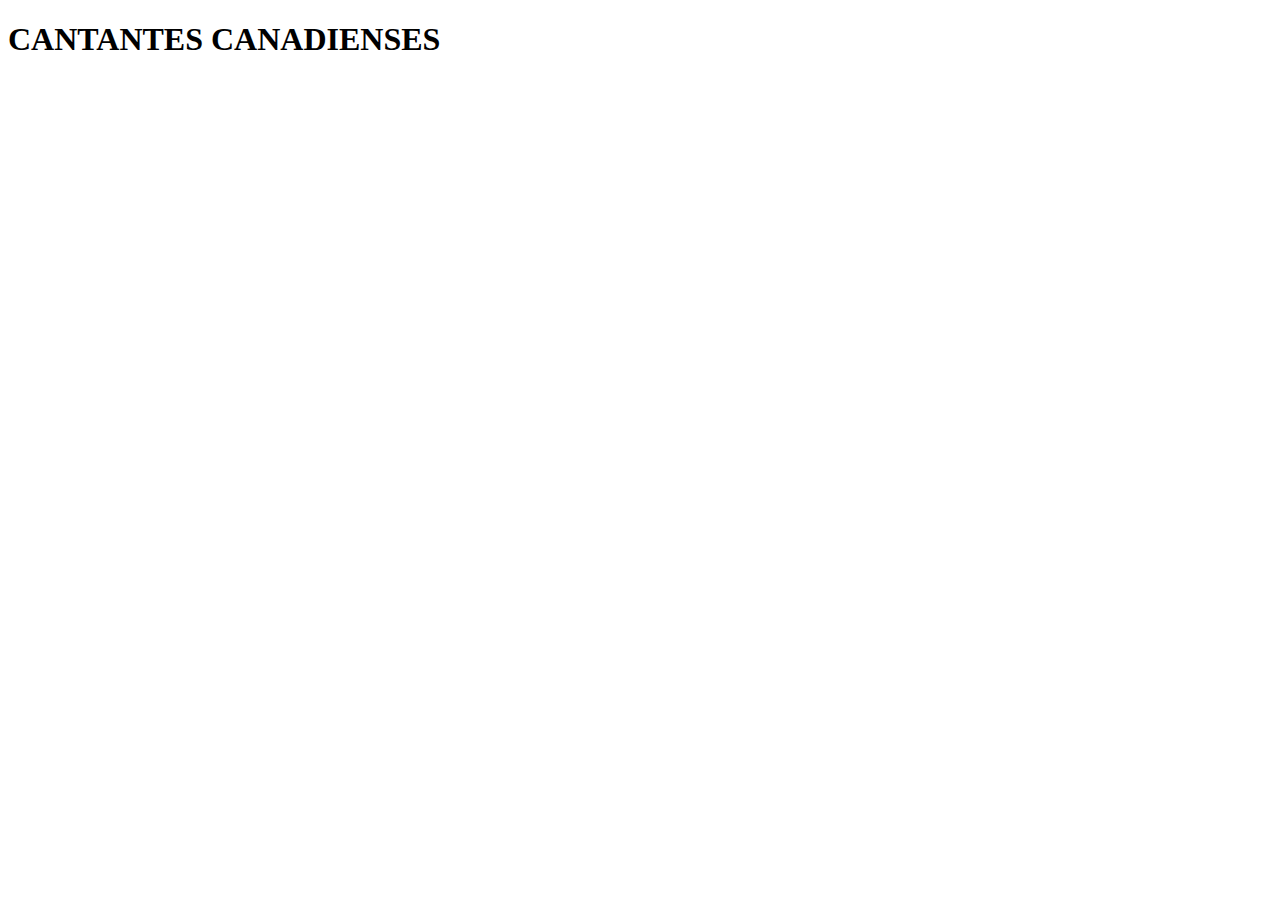
<file: canada.html>
<!DOCTYPE html>
<html lang="es">
    <head>
        <meta charset="UTF-8"/>
        <meta name="viewport" content="width=device-width, initial-scale=1.0"/>
        <title>CANTANTES CANADIENSES</title>
    </head>

<body>
    
    <header>
          <h1>CANTANTES CANADIENSES</h1>
    </header>

    <main>


    </main>


    <footer>

    </footer>

</body>

</html>
</file>
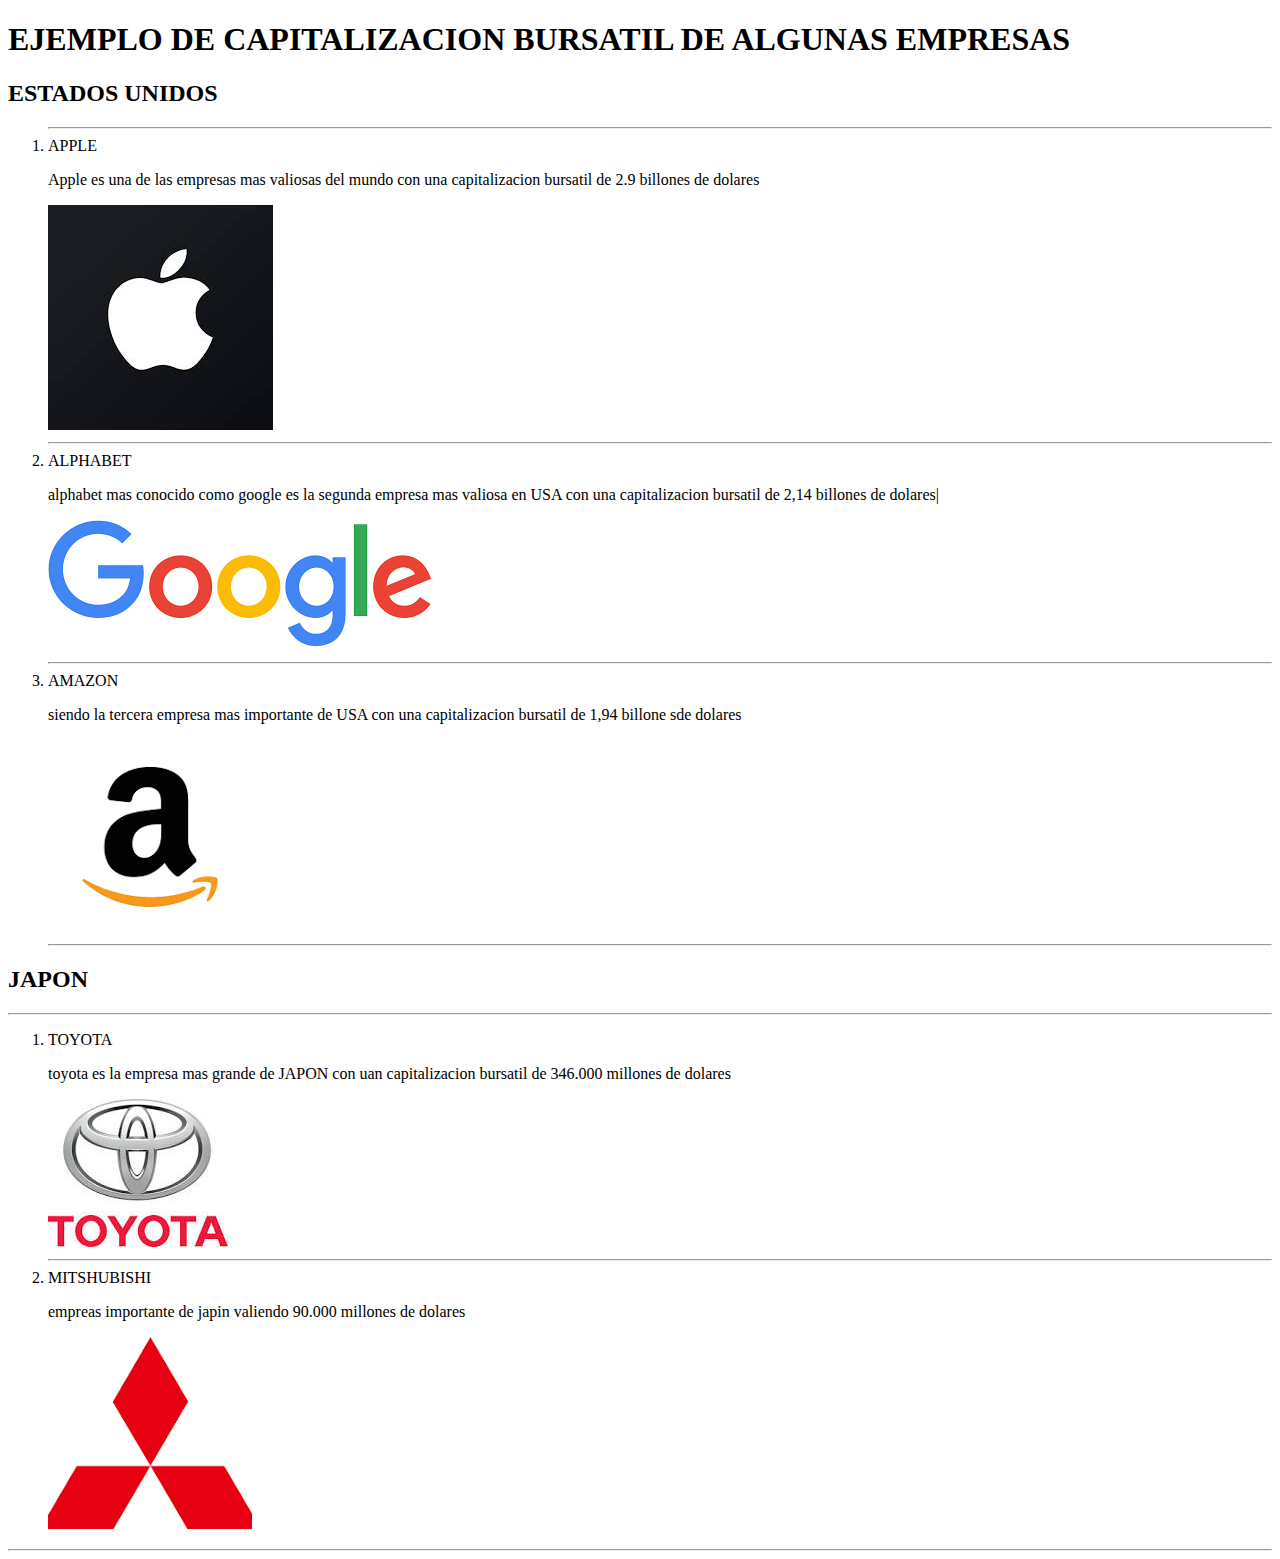
<file: capitalizacionbursatil.html>
<!DOCTYPE html>
<html lang="en">
<head>
    <meta charset="UTF-8"/>
    <meta name="viewport" content="width=device-width , intial-scale=1.0">
    <title>capitalizacion bursatil</title>
</head>
<body>
    <h1>EJEMPLO DE CAPITALIZACION BURSATIL DE ALGUNAS EMPRESAS</h1>
    
<section>

<div>
    <h2>ESTADOS UNIDOS </h2>
</div>

<div>
    <ol>
    <hr/>
        <li>APPLE</li>
        <p>Apple es una de las empresas mas valiosas del mundo con una capitalizacion bursatil de 2.9 billones de dolares</p>
        <img src="./apple.jpeg">
    <hr/>
        <li>ALPHABET</li>
        <p>alphabet mas conocido como google es la segunda empresa mas valiosa en USA con una capitalizacion bursatil de 2,14 billones de dolares|</p>
        <img src="./google.png"> 
     <hr/>
        <li>AMAZON</li>
        <p>siendo la tercera empresa mas importante de USA con una capitalizacion bursatil de 1,94 billone sde dolares</p>
        <img src="./amazon.png">
    <hr/>
    </ol>
</div>

</section>


<section>
  <div>
  <h2>JAPON</h2>
  </div>


  <div>

    <hr/>
    <ol>
    <li>TOYOTA</li>
    <p>toyota es la empresa mas grande de JAPON con uan capitalizacion bursatil de 346.000 millones de dolares</p>
    <img src="./toyota.jpeg">
    

    <hr/>
    <li>MITSHUBISHI</li>
    <p>empreas importante de japin valiendo 90.000 millones de dolares</p>
    <img src="./mitsu.png">
    </ol>
    <hr/>
     
 </div>
</section>


</body>

</html>
</file>
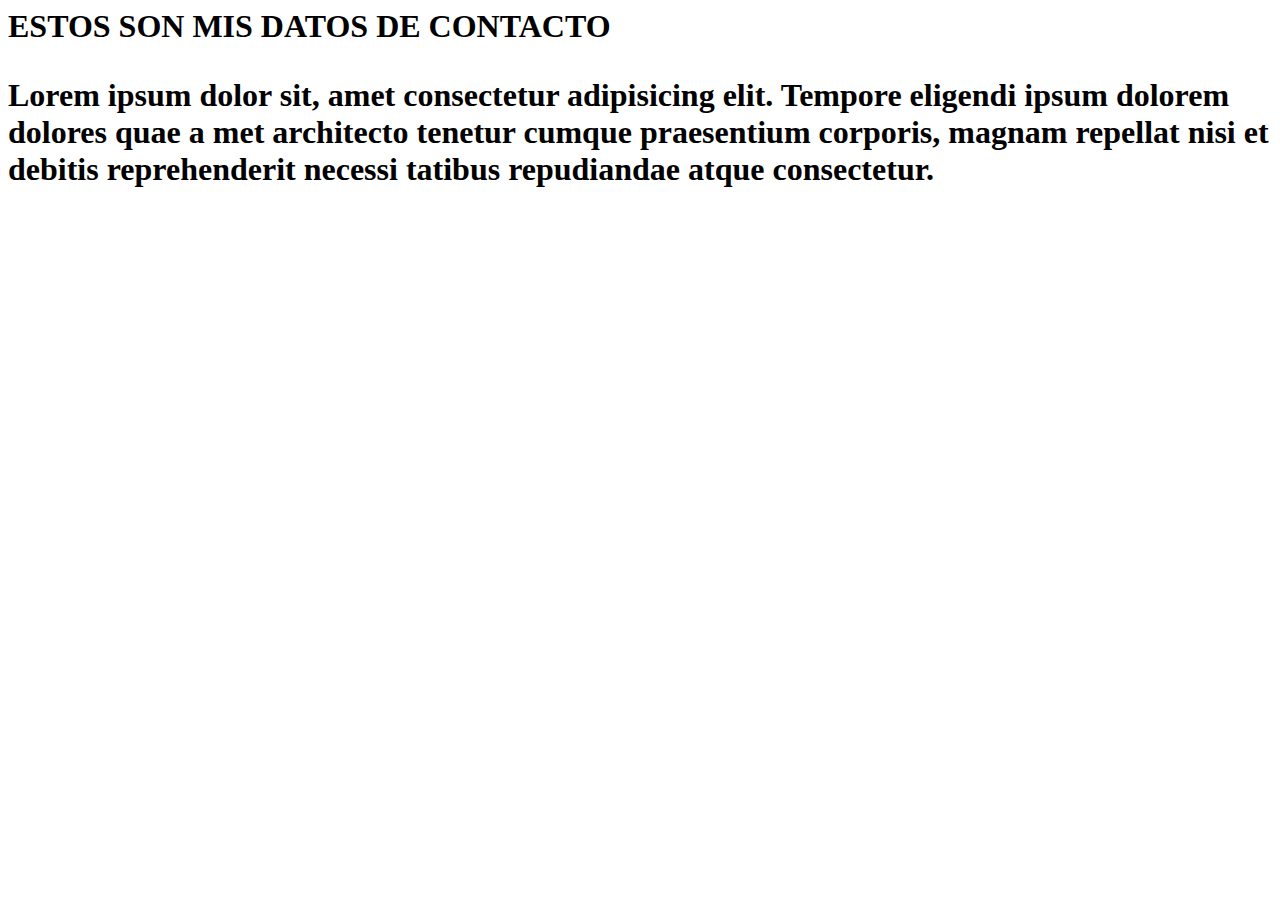
<file: contacto.html>
<html lang="en">
<head>
    <meta charset="UTF-8">
    <meta name="viewport" content="width=device-width, initial-scale=1.0">
    <title>Document</title>
</head>
<body>
     
    <h1>ESTOS SON MIS DATOS DE CONTACTO</h>
    <p>Lorem ipsum dolor sit, amet consectetur adipisicing elit. Tempore eligendi ipsum dolorem dolores quae a
        met architecto tenetur cumque praesentium corporis, magnam repellat nisi et debitis reprehenderit necessi
        tatibus repudiandae atque consectetur.</p>


    
</body>
</html>
</file>
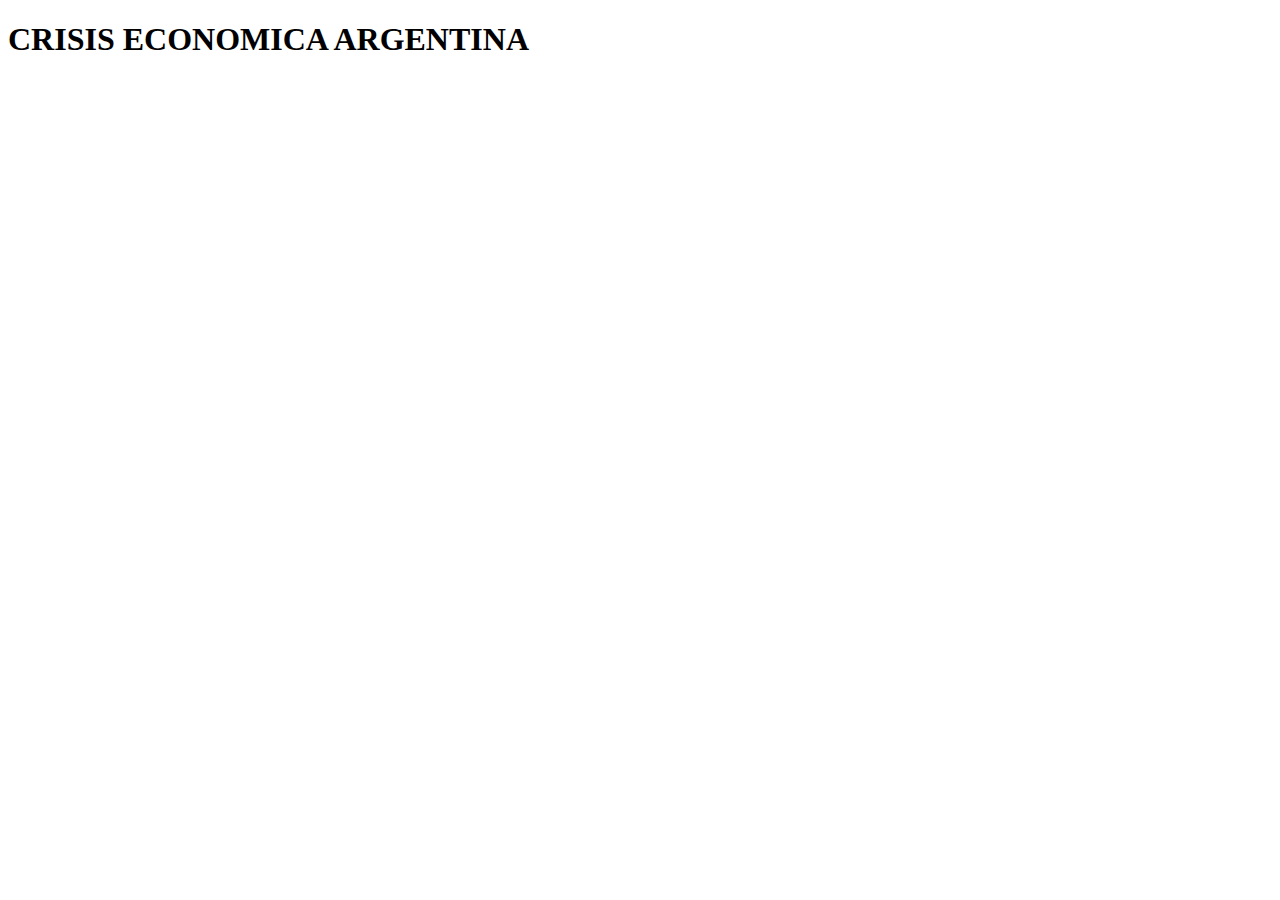
<file: crisis.html>
<!DOCTYPE html>
<html lang="es">
    <head>
        <meta charset="UTF-8">
        <meta name="viewport" content="width=device-width, initial-scale=1.0"/>
        <title>CRISIS ECONOMICA ARGENTINA</title>
    </head>
    <body>
        <h1>CRISIS ECONOMICA ARGENTINA</h1>
    </body>
</html>
</file>
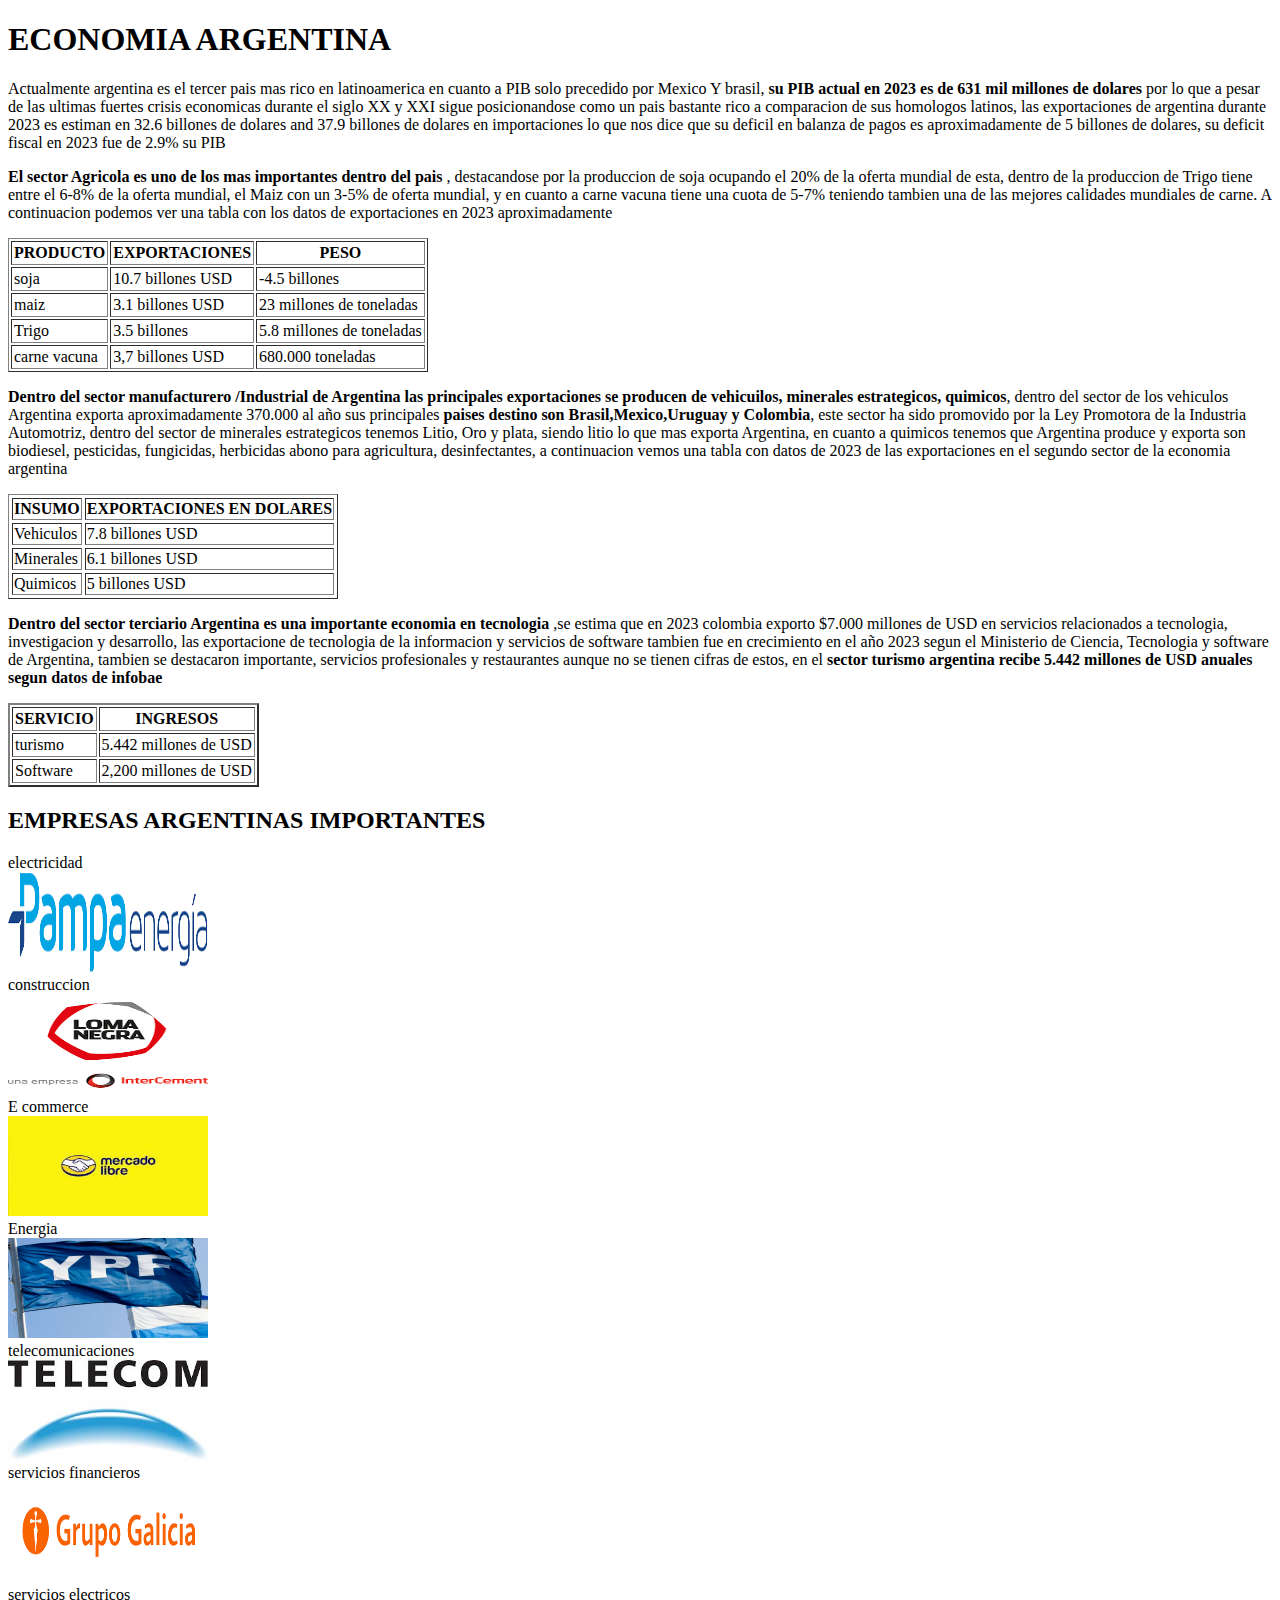
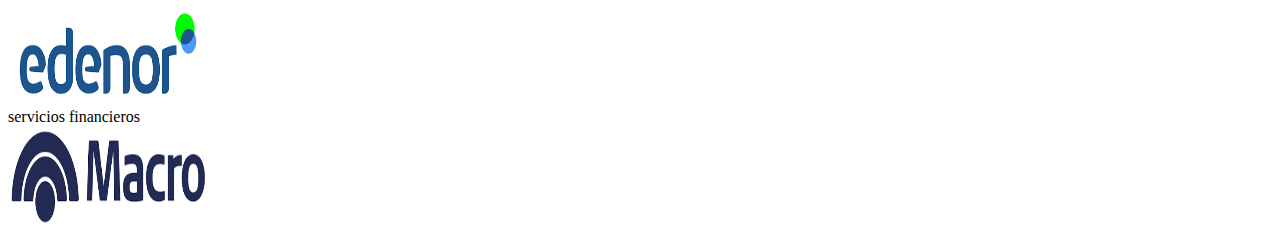
<file: econommia.html>
<!DOCTYPE html>
<html lang="es">
    <head>
        <meta charset="UTF-8">
        <meta name="viewport" content="width=device-width, intial-scale=1.0"/>
        <title>ECONOMIA</title>
    </head>
    <body>
        <h1>ECONOMIA ARGENTINA</h1>

        <p>Actualmente argentina es el tercer pais mas rico en latinoamerica en cuanto a PIB solo precedido por Mexico Y brasil,
            <b>su PIB actual en 2023 es de 631 mil millones de dolares</b> por lo que a pesar de las ultimas fuertes crisis economicas 
            durante el siglo XX y XXI sigue posicionandose como un pais bastante rico a comparacion de sus homologos latinos, las exportaciones
            de argentina durante 2023 es estiman en 32.6 billones de dolares and 37.9 billones de dolares en importaciones lo que
            nos dice que su deficil en balanza de pagos es aproximadamente de 5 billones de dolares, su deficit fiscal en 2023 fue de 2.9% su PIB
        </p>

        <p><b>El sector Agricola es uno de los mas importantes  dentro del pais</b> , destacandose por la produccion
            de soja ocupando el 20% de la oferta mundial de esta, dentro de la produccion de Trigo tiene entre el 6-8% de la
            oferta mundial, el Maiz con un 3-5% de oferta mundial, y en cuanto a carne vacuna tiene una cuota de 5-7% teniendo tambien
            una de las mejores calidades mundiales de carne. A continuacion podemos ver una tabla con los datos de exportaciones en 2023 aproximadamente

            <table border="1px" cellspacing=2 cellpadding="2">
                <thead>
                    <th>PRODUCTO</th>
                    <th>EXPORTACIONES</th>
                    <th>PESO</th>
                </thead>

                <tr>
                    <td>soja</td>
                    <td>10.7 billones USD</td>
                    <td>-4.5 billones</td>
                </tr>
                    <td>maiz</td>
                    <td>3.1 billones USD</td>
                    <td>23 millones de toneladas</td>
                <tr>
                    <td>Trigo</td>
                    <td>3.5 billones</td>
                    <td>5.8 millones de toneladas</td>
                </tr>
                <tr>
                    <td>carne vacuna</td>
                    <td>3,7 billones USD </td>
                    <td>680.000 toneladas</td>
                </tr>
                </table>
        </p>

        <p><b>Dentro del sector manufacturero /Industrial de Argentina las principales exportaciones se producen de vehicuilos,
            minerales estrategicos, quimicos</b>, dentro del sector de los vehiculos Argentina exporta aproximadamente 370.000 al año
            sus principales <b>paises destino son Brasil,Mexico,Uruguay y Colombia</b>, este sector ha sido promovido por la Ley Promotora
            de la Industria Automotriz, dentro del sector de minerales estrategicos tenemos Litio, Oro y plata, siendo litio lo que 
            mas exporta Argentina, en cuanto a quimicos tenemos que Argentina produce y exporta son biodiesel, pesticidas, fungicidas, herbicidas
            abono para agricultura, desinfectantes, a continuacion vemos una tabla con datos de 2023 de las exportaciones en el segundo sector de la economia argentina
        </p>

        <table border="1" cellspacing="3" cellpading="3">
            <thead>
                <th>INSUMO</th>
                <th>EXPORTACIONES EN DOLARES</th>
            </thead>

            <tr>
                <td>Vehiculos</td>
                <td>7.8 billones USD </td>
            </tr>

            <tr>
                <td>Minerales</td>
                <td>6.1 billones USD</td>
                
            </tr>
            <tr>
                <td>Quimicos</td>
                <td>5 billones USD</td>
            </tr>
        </table>


        <p><b>Dentro del sector terciario Argentina es una importante economia en tecnologia </b>,se estima que en 2023 colombia exporto $7.000 millones de USD
            en servicios relacionados a tecnologia, investigacion y desarrollo, las exportacione de tecnologia de la informacion y servicios de software tambien fue 
            en crecimiento en el año 2023 segun el Ministerio de Ciencia, Tecnologia y software de Argentina, tambien se destacaron
            importante, servicios profesionales y restaurantes aunque no se tienen cifras de estos, en el <b>sector turismo argentina recibe
                5.442 millones de USD anuales segun datos de infobae
        </b>
        </p>

        <table border="2" cellspacing="2" cellpadding="2">
            <thead>
                <th>SERVICIO</th>
                <th>INGRESOS</th>
            </thead>

            <tr>
                <td>turismo</td>
                <td>5.442 millones de USD</td>
            </tr>

            <tr>
                <td>Software</td>
                <td>2,200 millones de USD</td>
            </tr>
        </table>
    </body>

    <h2>EMPRESAS ARGENTINAS IMPORTANTES</h2>
    <figcaption>electricidad</figcaption>
    <img src="pampa energia.png" width="200 " height="100">
    <figcaption>construccion</figcaption>
    <img src="lona negra.png" width="200" height="100">
    <figcaption>E commerce</figcaption>
    <img src="mercado libre.jpeg" width="200" height="100">
    <figcaption>Energia</figcaption>
    <img src="ypf.jpg" width="200" height="100">
    <figcaption>telecomunicaciones</figcaption>
    <img src="telecom.jpeg"width="200" height="100">
    <figcaption>servicios financieros</figcaption>
    <img src="galicia.png" width="200" height="100">
    <figcaption>servicios electricos</figcaption>
    <img src="edenor.png" width="200" height="100">
    <figcaption>servicios financieros</figcaption>
    <img src="bancro macro.png" width="200" height="100">
</html>
</file>
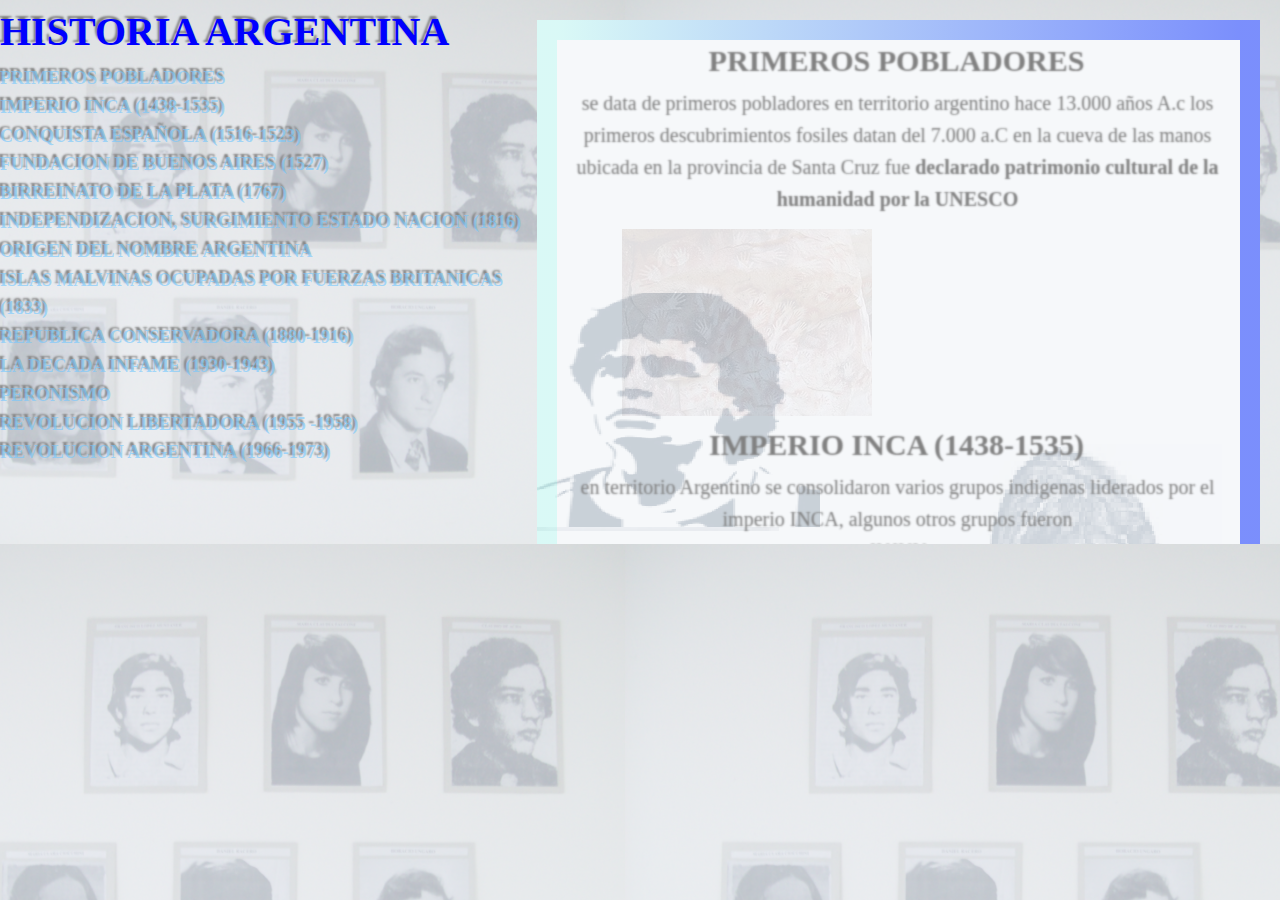
<file: historia.html>
<!DOCTYPE html>
<html lang="es">
    <head>
        <meta charset="UTF-8"/>
        <meta name ="viewport" content="width=device-width, intial-scale=1.0"/>
        <title>HISTORIA ARGENTINA</title>
        <link rel="stylesheet" href="./styleHistoria.css"/>
    <link rel="stylesheet" href="./reset.css"/>
    </head>
   <body >
        
  <header>

 <h1 id="tituloHistoria">HISTORIA ARGENTINA</h1>
 
 <div> 
 <a href="#primerosPobladores"><h1>PRIMEROS POBLADORES</h1></a>
 <a href="#imperioinca"><h1>IMPERIO INCA (1438-1535)</h1></a>
 <a href="#conquistaespañola"><h1>CONQUISTA ESPAÑOLA (1516-1523)</h1></a>
 <a href="#fundaciondebuenosaires"><h1>FUNDACION DE BUENOS AIRES (1527)</h1></a>
 <a href="#birreinatodelaplata"><h1>BIRREINATO DE LA PLATA (1767)</h1></a>
 <a href="#independizacion"><h1>INDEPENDIZACION, SURGIMIENTO ESTADO NACION (1816)</h1></a>
 <a href="#origen"><h1>ORIGEN DEL NOMBRE ARGENTINA</h1></a>
 <a href="#islas"><h1>ISLAS MALVINAS OCUPADAS POR FUERZAS BRITANICAS (1833)</h1></a>
 <a href="#RepublicaConservadora"><h1>REPUBLICA CONSERVADORA (1880-1916)</h1></a>
 <a href="#decada"><h1>LA DECADA INFAME (1930-1943)</h1></a>
 <a href="#peronismo"><h1>PERONISMO</h1></a>
 <a href="#revolucion"><h1>REVOLUCION LIBERTADORA (1955 -1958)</h1></a>
 <a href="#revolucionargentina"><h1>REVOLUCION ARGENTINA (1966-1973)</h1></h1></a>
</div>


  </header>

<main>
<section id="principalHistoria">
    <div>


<h2 id="primerosPobladores">PRIMEROS POBLADORES</h2>
        <p>se data de primeros pobladores en territorio argentino hace 13.000 años A.c los primeros descubrimientos
            fosiles datan del 7.000 a.C en la cueva de las manos ubicada en la provincia de Santa Cruz fue <b>declarado patrimonio
            cultural de la humanidad por la UNESCO</b>
        </p>
        <img src="./manos.jpg"/>
        <iframe src="https://www.google.com/maps/embed?pb=!1m14!1m8!1m3!1d10852.491568492082!2d-70.6550556!3d-47.1554475!3m2!1i1024!2i768!4f13.1!3m3!1m2!1s0xbdeb649ea6b0df75%3A0xa2fee4aa1fdc7910!2sCueva%20de%20las%20Manos!5e0!3m2!1ses-419!2sco!4v1716276637261!5m2!1ses-419!2sco" width="300" height="200" style="border:0;" allowfullscreen="" loading="lazy" referrerpolicy="no-referrer-when-downgrade"></iframe>
    
    </div>

    <div>
    
    <h2 id="imperioinca">IMPERIO INCA (1438-1535)</h2>
    <p>en territorio Argentino se consolidaron varios grupos indigenas liderados por el imperio INCA, algunos otros 
        grupos fueron 
        <ul>
            <li>JUJUY</li>
            <img src="./JUJUY.jpeg" width="200" height="150">
            <li>CATAMARCA</li>
            <img src="./catamarca.jpeg" width="200" height="150">
            <li>TUCUMAN</li>
            <img src="tucuman.jpeg" width="200" height="150">
            <li>LA RIOJA</li>
            <img src="./rioka.jpeg" width="200" height="150">
        </ul>
    </p>
    
</div>

<div>
    <h2 id="conquistaespapñola">CONQUISTA ESPAÑOLA (1516-1523)</h2>
<p>Con el descubrimiento de america y la llegada de los españoles al territorio argentino a principios del siglo XVI comienza 
    una etapa de colonizacion y sometimiento de las culturas indigena a la cultura europea y su convertimiento al cristianismo principalmente
    por los Jesuitas , se hicieron tres expediciones</p>
<ul>
    <li>RIO DE LA PLATA</li>
    <li>PERU HACIA TUCUMAN</li>
    <li>CHILE A CUYO</li>
</ul>

<p> El <b>primer europeo que desembarco en territorio argentino fue Juan Diaz de Solis </b>el cual fue asesinado por 
grupos indigenas junto con miembros de su tripulacion ,<b> Francisco del Puerto fue el unico superviviente </b>que 
logro volver a españa a contar las riquezas en plata que contaba el territorio por lo cual se volvio de interesante
para España Y Portugal, en<b> 1527 se asento el primer asentamiento europeo en territorio Argentino</b>
<br/></p>

<img src="./solis.jpg" title="Juan Diaz de Solis" width="150" height="200"><br/>
<figcaption>Juan Diaz de Solis</figcaption>
<img src="./francisco.jpeg">
<figcaption>Francisco Del puerto</figcaption>
</p>

</div>

<div>
<h2 id="fundaciondebuenosaires">FUNDACION DE BUENOS AIRES (1527)</h2>
<p>Pedro De Mendoza funda buenos aires <b>con el nombre de santa maria de los buenos aires</b> luego se fundaron
</p>
    <ol>
    <li>Asuncion (1537)</li>
    <li>Santiago del Estero (1553)</li>
    <li>Cordoba (1573)</li>
    
</ol>
<p><b> Buenos Aires se volvio a fundar en 1580 despues de una repoblacion ocasionada por una previa hambruna, refundada por Juan de Garay</b>
</p>
<img src="mendoza.jpeg">
<figcaption>Pedro de Mendoza</figcaption>
<img src="./garay.jpeg">
<figcaption>Juan de Garay</figcaption>

<h3>JESUITAS Y PRINCIPIOS DEL SIGLO XVII</h3>
<p>Los españoles continuaron fundando ciudades en el actual territorio Argentino y por medio de los JESUITAS llevaron Misiones
    religiosas que se encargaron de la integracion a la cultura de los indigenas y su convertimiento al cristianismo
    <b>se fundo la Universidad de Cordoba en 1613 </b> siendo una de las primeras universidades en toda america 
</p>
<p>Hubieron 30 misiones JESUITAS, estos se fueron convirtiendo un grupo con organizacion politica ,social y economica
    independiente de la corona lo que <b>provoco que en 1676 los jesuitas fueran expulsados por el rey CARLOS III</b>
    de territorio español incluyendo Argentina lo que estanco el avance en la educacion de los aborigenes
</p>
    <img src="jesuitas.jpeg">
    <figcaption>Jesuitas</figcaption>
    <img src="carlos iii.jpeg">
    <figcaption>Carlos III</figcaption>
    <img src="universidad de cordoba.jpeg">
    <figcaption>Universidad de Cordoba Argentina</figcaption>   

<h3>ESCLAVITUD EN ARGENTINA</h3>
    <p>Durante la historia de Argentina la esclavitud no fue tan marcada como en el norte de America 
       y no fueron base del desarrollo econimico de la region, si bien habia esclavitud esta no era comun
       a partir de 1612 <b>la coroña española intento abolir la esclavitud reconociendo los indigenas como
        cristianos y sujeros de derechos</b> comienza entonces un proceso de mestizacion</p>

        <img src="./esclavitud.jpeg">
        <figcaption>Esclavitud</figcaption>

    </div>

    <div>

<h2 id="birreinatodelaplata">BIRREINATO DE LA PLATA (1767)</h2>
<p>En la corona española hubo un cambio de casa , de la casa Austria a la casa Borbon como familai real del
    imperio español este cambio trajo consigo un cambio politico en cuanto a <b>la autonomia de las colonias españolas
    en territorio argentino donde con la nueva familia real comenzo haber un sometimiento mas fuertes de estas a la corona</b>,
    con este cambio vino la<b> creacion de el Birreinato de la plata </b>y buenos aires al ser un puerto maritimo importante se 
    volvio su capital </p>

    <img src="borbon.jpg">
    <figcaption>Casa Borbon</figcaption>

<h3>DESCRUBRIMIENTO DE LA ANTARTIDA</h3>

<p>durante la <b>primera decada del siglo XVII se comenzo hacer las primeras expediciones a la Antartida</b> 
<b>Fernandez de Quiroz </b>tomo posesion de todo el sur del territorio Argetino durante el siglo XVIII se formaron los
primeros asentamientos en territorio antartico por cazadores de focas</p>
<img src="fernandez.jpeg">
<figcaption>Fernandez de Quiroz</figcaption>

<h3>DESCUBRIMIENTO DE LAS MALVINAS</h3>
<p>Ubicadas al suroeste de Argentina , Oceano atlantico sur fueron avistadas por los Europeos a mitades
    del siglo XVI , en <b>1764 Francia manifesto interes en estas Islas y monto un establecimiento  llamado</b> <i>Port Louis</i> 
    en la Isla Soledad luego en <b>1770 Francia sede las malvinas a CARLOS III rey de españa</b> despues de 
    una guerra por ellas
</p>

<img src="malvinas.jpeg"/>
<iframe src="https://www.google.com/maps/embed?pb=!1m18!1m12!1m3!1d1265302.3583646652!2d-59.5280457!3d-51.7276638!2m3!1f0!2f0!3f0!3m2!1i1024!2i768!4f13.1!3m3!1m2!1s0xbc2a89b94491e3a3%3A0x322aaaff8dd9c53a!2sFIQQ%201ZZ%2C%20Islas%20Malvinas%20(Falkland%20Islands)!5e0!3m2!1ses-419!2sco!4v1716279969237!5m2!1ses-419!2sco" width="200" height="200" style="border:0;" allowfullscreen="" loading="lazy" referrerpolicy="no-referrer-when-downgrade"></iframe>
<figcaption>Islas Malvinas</figcaption>

</div>

<div>

<h2 id="independizacion">INDEPENDIZACION ,SURGIMIENTO ESTADO NACION (1816)</h2>

<p>Con la revolucion francesa en 1789 y la independizacion de Estados Unidos comenzo a expandirse estas revoluciones en todas las Colonia
   las colonias españolas lograron su independizacion en 1816 , comenzaron algunos conflictos internos con indigenas 
   y guerras civiles, finalmente la <b>constitucion nacional fue promulgada en 1853 estableciendo un Sistema Federal de Gobierno
</b></p>

<img src="revolucion francesa.jpeg">
<figcaption>revolucion francesa</figcaption>
<img src="constitucion 1816.jpg">
<figcaption>constitucion 1816</figcaption>

</div>

<div>
<h2 id="origen">ORIGEN DEL NOMBRE ARGENTINA</h2>
<p><b>El nombre de Argentina viene del latin Argentum que significa plata</b> se uso por primera vez en 1602
de manera informal para el gentilisio del territorio argentino, el nombre formal era <b>PROVINCIAS UNIDAD DEL RIO DE LA PLATA</b>
con la constitucion de 1853 se incorporo del nombre oficial de Republica de Argentina</p>

<img src="provincias unidas.jpeg">
<figcaption>Provincias Unidas del Rio de la Plata</figcaption>



<h3>PRESIDENCIA DE RIVADAVIA Y GUERRA CON BRASIL (1826-1828)</h3>
<p>Con la llegada a la presidencia de <b> Bernardino Rivadavia </b> con la <b></b>idea de centralizar el modelo gobierno</b>,
y modernizar el pais con reformas liberales y la creacion de un gobierno unitario y una constitucion centralista comienza un descontento
social y una crisis politica y social, asi mismo<b> estalla la guerra con Brasil (1825-1828)</b>debido a que Argentina
<b>buscaba anexar la provincia Cisplatina la cual culmino con la independencia de Uruguay</b> con la intervencion
de Inglaterra en 1828</p>

<img src="bernardino.jpeg">
<figcaption>Bernardino Rivadavia</figcaption>
<img src="provoincia cisplatina.jpeg">
<figcaption>Provincia Cisplatina</figcaption>

</div>

<div>
<h2 id="islas">ISLAS MALVINAS OCUPADAS POR FUERZAS BRITANIZAS (1833)</h2>
<p>El 3 de enero de 1833 una expedicion britanica tomo control de la Islas Malvinas hubo una protesta por parte de los Argentinos</p>


<h2 id="RepublicaConservadora"> REPUBLICA CONSERVADORA (1880-1916)</h2>
<p>Marcado por una estabilidad politica y un crecimiento economico sostenido, epoca en la cual <b>se consolida el poderes
    en la oligarquia y se promueven politicas liberales</b> asi como las exportaciones agraria como carne y cereales, comienza
    Argentina a volverse una pais importante en la exportacionn de materias primas se sancional leyes como

    <ul>
        <li>Ley de Educacion Común</li>
        <li>Ley de Registro Civil</li>
    </ul>

<p>Sentando las bases de la modernizacion tambien se caracterizo por conflictos laborales y desigualdad social debido a que la riqueza
se acumulaba en unos pocos, lo que tambien hacia de la demanda interna del pais no fuera buena y este tuviera que depender mas aun de 
la demanda extranjera, <b> en 1916 Hipolito Yrigoyen llega a la presidencia</b> se convierte en el primer presidente elegido
democraticamente en Argentina gobernando por dos periodos no consecutivos (1916-1922  / 1929-1930), <b>durante su segundo mandaro fue 
    destituido por un golpe de estado en 1930</b>
</p>
<img src="hipglito.jpg">
<figcaption>Hipolito Yrigoyen</figcaption>

</div>
<div>
<h2 id="decada">LA DECADA INFAME (1930-1943)</h2>

<p>Se conoce como decada infame a este periodo debido a que los presidente de cuya epoca comenzaron a manternese en el poderes
    por medio de fraudes electorales y represion a la poblacion civil, gobernando el pais con metodos antidemocraticos
    los gobernantes durante este periodo fueron  
<ul>
    <li> 
        <figcaption>Jose Felix Uriburu</figcaption>
        <img src="Jose Felix Uriburu.jpeg">
    </li>
    <li>
        <figcaption>Agustin Pedro Justo</figcaption>
        <img src="Agustin Pedro Justo.jpeg">
    </li>
    
     <li>
        <figcaption>Roberto Marcelino Ortiz</figcaption>
        <img src="Roberto Marcelino Ortiz.jpeg">
    
    </li>
    <li> 
        <figcaption>Ramon Antonio Castillo</figcaption>
        <img src="Ramon Antonio Castillo.jpeg">
    </li>
    </ul>
<p>Este periodo fue marcado por el predominio de la oligarquia socavando con la participacion politica y la democracai
llega a su fin con el PERONISMO</p>

</div>
<div>
<h2 id="peronismo">PERONISMO</h2>
<p>Este fue el principal movimiento politico del siglo XX con la llegada a la presidencia de el General Juan Domingo Peron que
   habiendo sigo militar y secretario de trabajo establecio una relacion cercana con el proletariado lo que hizo
   que su gobierno se basara en la promocion de una Justicia Social, derechos laborales y proteccion a los sindicatos,
   tambien se caracterizo por un proceso de industrializacion y al privatizacion de varias empresas muchas de ellas
   extranjeras lo que llevo a que la inversion privada extranjera cayera durante su periodo trayendo una fuerte crisis economicay
   y una epoca de hiperinflacion, Domingo Peron tuvo tres periodos de gobernanza que fueron

   <ul>
    <li>1946-1952</li>
    <li>1952-1955</li>
    <li>1973-1974</li>
   </ul>
   <img src="PERON.jpeg">
   <figcaption>Juan Domingo Peron</figcaption>
</p>

</div>

<div>
<h2 id="revolucion">REVOLUCION LIBERTADORA(1955 -1958)</h2>
<p><b>Golpe de estado a el gobierno de Domingo Peron </b>lo cual provoco su exilio o comienza una persecucion a los
    simpatitazantes del peronismo, fue una fuerte epoca <b>de inestabilidad politica a manos de Arturo Frondizi</b>, economica y social que conlleva
    a golpes de estado uno tras otro, esta revolucion fallo en el proposito de traer estabilidad lo que provoco su fin con 
    un golpe militar en 1962 al gobierno de frondizi.
</p>
<img src="frondizi.jpeg">
<figcaption>Arturo Frondizi</figcaption>

<h3>DIVISION AZULES Y COLORADOS</h3>
<p>Con el golpe de estado en 1962 continue la inestabilidad socio-politico que se atenuo con la division idelogica de la cupula militar
    donde surgieron dos grupos
    <ul>
        <li><b>Azules</b></li>
        <p>Una parte de la cupula militar que estaba a favor de un gobierno civil-democratico</p>
        <li><b>Colorados</b></li>
        <p>Una parte de la cupula militar que estaba a favor de un gobierno conservador y militar</p>
</ul>
Durante esta epoca sucedio el gobierno de Jose Maria Guido  (1962-1963) <b>donde hubo una guerra abierta donde los Azules
ganaron</b>

</p>

<img src="jose maria guidop.jpeg">
<figcaption>Jose Maria Guido</figcaption>

</div>

<div>
<h2 id="revolucionargentina">REVOLUCION ARGENTINA (1966-1973)</h2>
<p>Caracterizado por un gobierno de poder militar y sometimiento social, inicio con golpe de estado en 1966 donde el 
    presidente Arturo Umberto Illia fue derrocado, durante esta epoca hubo una dictudura militar que se dedico a perseguir 
    activistas y militantes del peronismo, pero culmino con la llegada al poder del nuevo por parte de Juan Domingo Peron, vuelve a
    instaurarse la democracia.</p>

<p>Durante 1973 tambien se establecieron regimenes dictatoriales en Uruguay y en Chile con Augusto Pinochet
 <b>,Domingo Peron fallece en 1972 y lo sucede su esposa Isabel Peron</b> (1974-1976) que se caracterizo por ser un
 gobierno con inestabilidad politica-social y termino con un <b>golpe de estado en 1976 donde comenzo una de las peores dictaduras militares 
 de la historia de Argentina debido a su brutalidad</b>
</p>
<img src="umberto illia.jpeg">
<figcaption>Umberto Illia</figcaption>
<img src="isabel peron.jpeg">
<figcaption>Isabel Peron</figcaption>
<img src="augusto pinochet.jpeg">
<figcaption>Augusto Pinochet</figcaption>

<h3>Reorganizacion social (1973-1983)</h3>
<p>Fueron los periodos mas oscuros de la historia de Argentina donde hubo 4 juntas miliatares consecutivas
    pero la mas larga fue durante los primeros cinco años, los militares a cargo del gobierno fueron.

    <ul>
        <li><figcaption>Jorge Rafael Videla</figcaption>
        <img src="jorge rafael videla.webp">
        </li>
        <li><figcaption>Emilio Eduardo Massera</figcaption>
            <img src="emilio eduardo massera.jpeg">
        </li>
        <li><figcaption>Orlando Ramon Agosti</figcaption>
        <img src="orlando ramon agosti.jpeg">
        </li>
    </ul>

<p>Durante este proceso hubo una politica brutal , llena de secuestro, torturas y desaparciones forzadas en un
intento de eliminar contradictores politicos,tambien promovieron politicas neoliberales que llevaron al pais en una 
crisis economica, en un intento de distraer la opinion publica crearon un<b> enemigo externo al señalar a Inglerra e intentar
recuperar a la fuerza las Islas Malvinas en 1982</b> la cual perdieron al final el gobierno dictatorial cansado de esta ultima guerra
y no pudiendo hacer frente ante la crisis cedieron el gobierno en 1983 danod paso a la democracia </p>


<h3>TERRORISMO DE ESTADO</h3>
    <p><b>Durante las ultimas juntas militares que gobernaron argentina durante la decada oscura se cometieron crimenes de lesa humanidad</b>
       se evidenciaron diferentes secuestros, torturas y desapariciones forzadas, durante esta <b>sucedio el lamentable hecho de 
       la Noche de Los Lapices</b> (16 septiembre 1976 ) donde se secuestraron , se torturaron  10 estudiantes  de los cuales seis fueron asesinados sin saber
       el dia de hoy donde estan sus restos, se crearon campos de detencion clandestinos donde incluso hubo robo de niños que nacian dentro de estas
       centros, <b>Argentina es el unico pais donde sus sistema judicial juzgo los dictadores que cometieron estos crimenes</b>
    </p>
    <img src="noche de los lapices.JPG">
    <figcaption>Imagenes de los seis estudiantes desaparecidos</figcaption>

<h3>RETORNO A LA DEMOCRACIA</h3>
<p> Despues de 7 años de dictadura se eligio como presidente Raul Alfonsin donde se comenzo a buscar justica y reparacion
    por los crimenes cometidos por militares durante la decada oscura asi la promocion e incorporacion de politicas
    afines a los derechos humanos y una reconstrucion instituccional, <b>vuelven los peronistas al poder con Carlos Menem</b> que comenzo
     a decretar medidas economicas para sacar al pais de la crisis econmica, <b>se crea MECOSUR  (1992)</b> con Brasil Y Uruguay creando
    un fuerte bloque economico suramericano.
</p>
<p><b>Durante esta epoca se evidencio una de las peores crisis economicas de la historia en Argentina</b>, donde la recesion provoco que se destruyera el 30%
    de la riqueza del pais, y lleva a los radicales al poder en 1999.
</p>
<img src="raul alfonsin.jpeg">
<figcaption>Raul Alfonsin</figcaption>
<img src="mercosur.png">
<figcaption>Mercosur</figcaption>
</div>

<div>


<h2>VUELTA DEL PERONISMO</h2>
<p><b>Durante la ultima decada el gobierno Argentino se ha caracterizado por estar en cabeza del peronismo</b> primero con Nestor
    de Kirschnner (2003-1007) luego con la sucesion de su esposa Crsitina de Kirchnner (2008-2015), Mauricio Macri (2015-2019) y Alberto Hernandez
    (2019-2023), donde se promueven poltiicas de privatizacion y proteccionismo, sin embargo no ha podido hacer crisis a la fuerte crisis economica
    que vive el pais donde tiene actualmente su deuda publica actual alcanza niveles del 89% PIB y <b>donde en 2023 su dato de inflacion llego al 211% superando
    incluso la de Venezuela</b>, llega entonces en 2024 a la presidencia Javier Milei con politicas radicales de extrema derecha,
    promoviendo el neoliberalismo y proponiendo la dolarizacion de la economia argentina para hacer frente a la devaluacion de la moneda local
</b></p>

    <img src="CROISTINA.jpeg"/>
    <figcaption>Cristina de Kirchnner</figcaption>
    <img src="NESTOR.jpeg">
    <figcaption>Nestor de Kirschnner</figcaption>
    <img src="MACRI.webp">
    <figcaption>Mauricio Macri</figcaption>
    <img src="alberto.jpeg">
    <figcaption>Alberto Fernandez</figcaption>
</div>

</section>

</main>



</body>

</html>
</file>
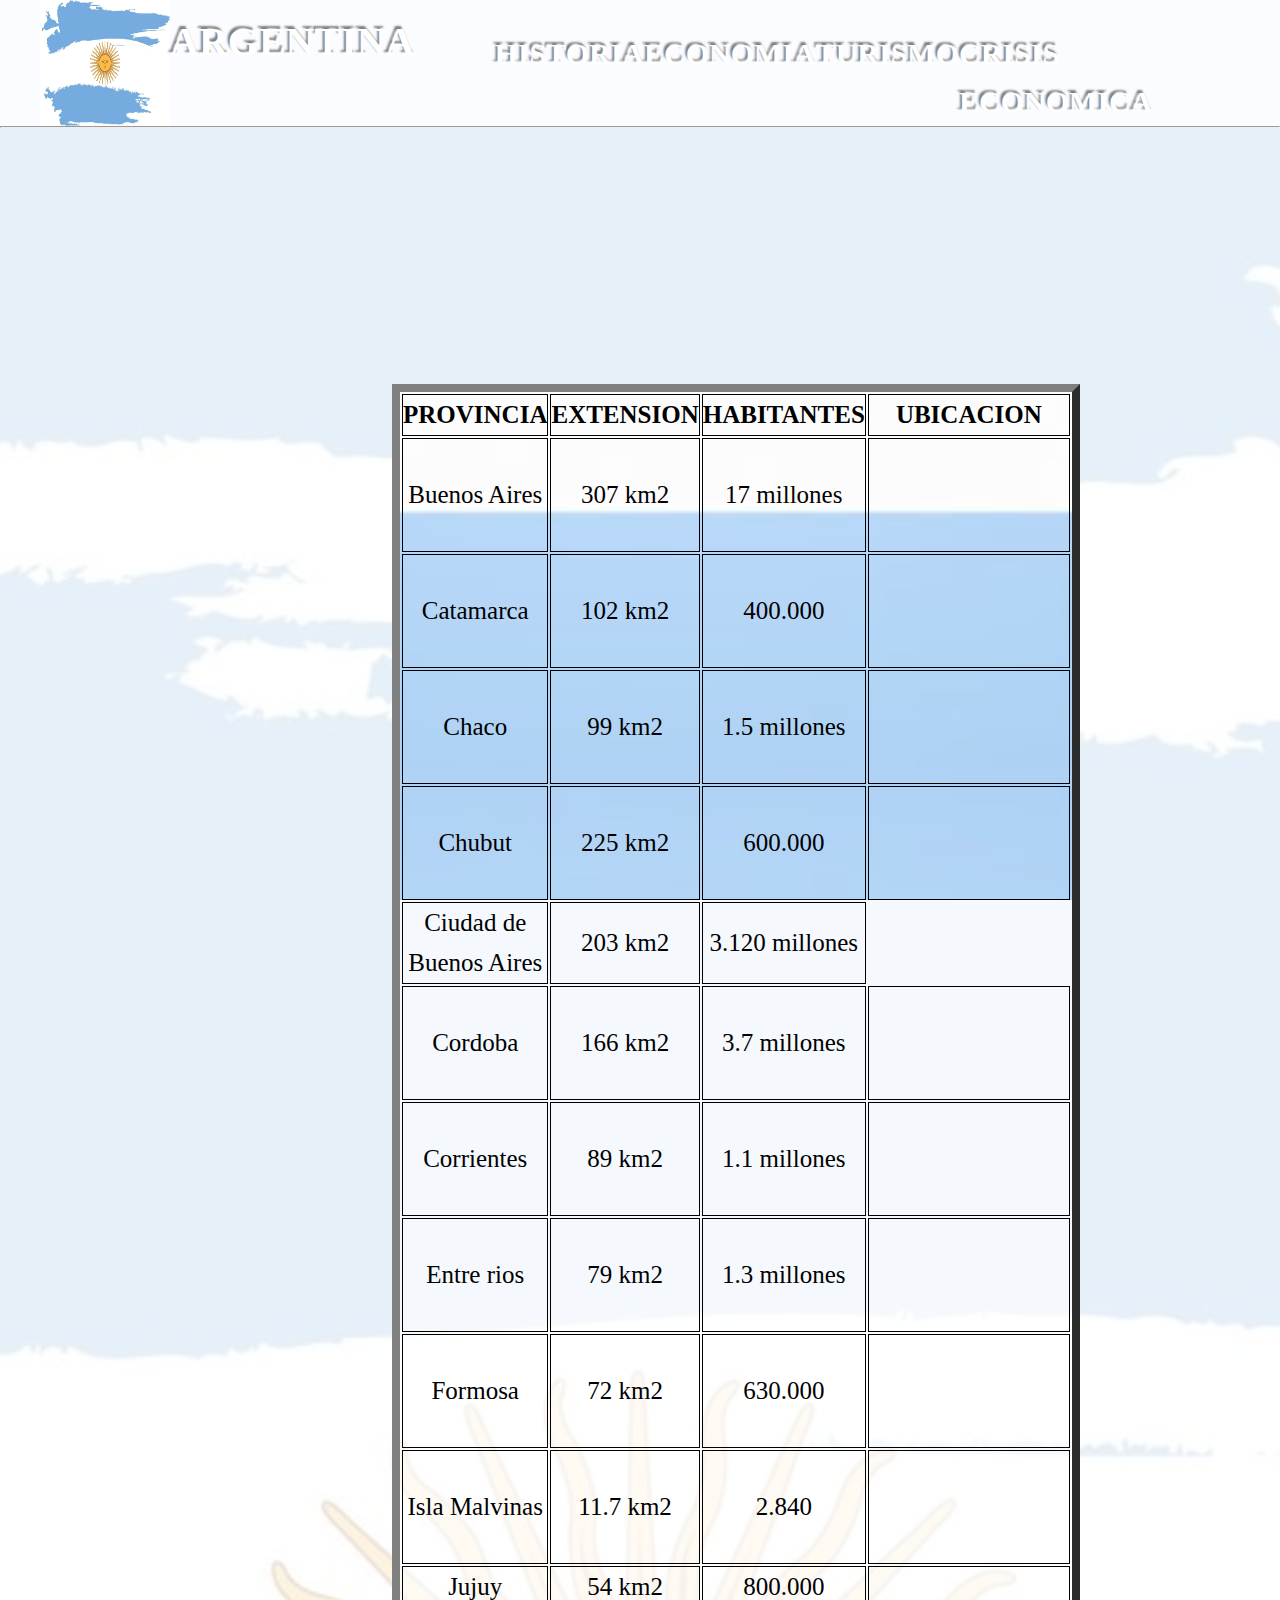
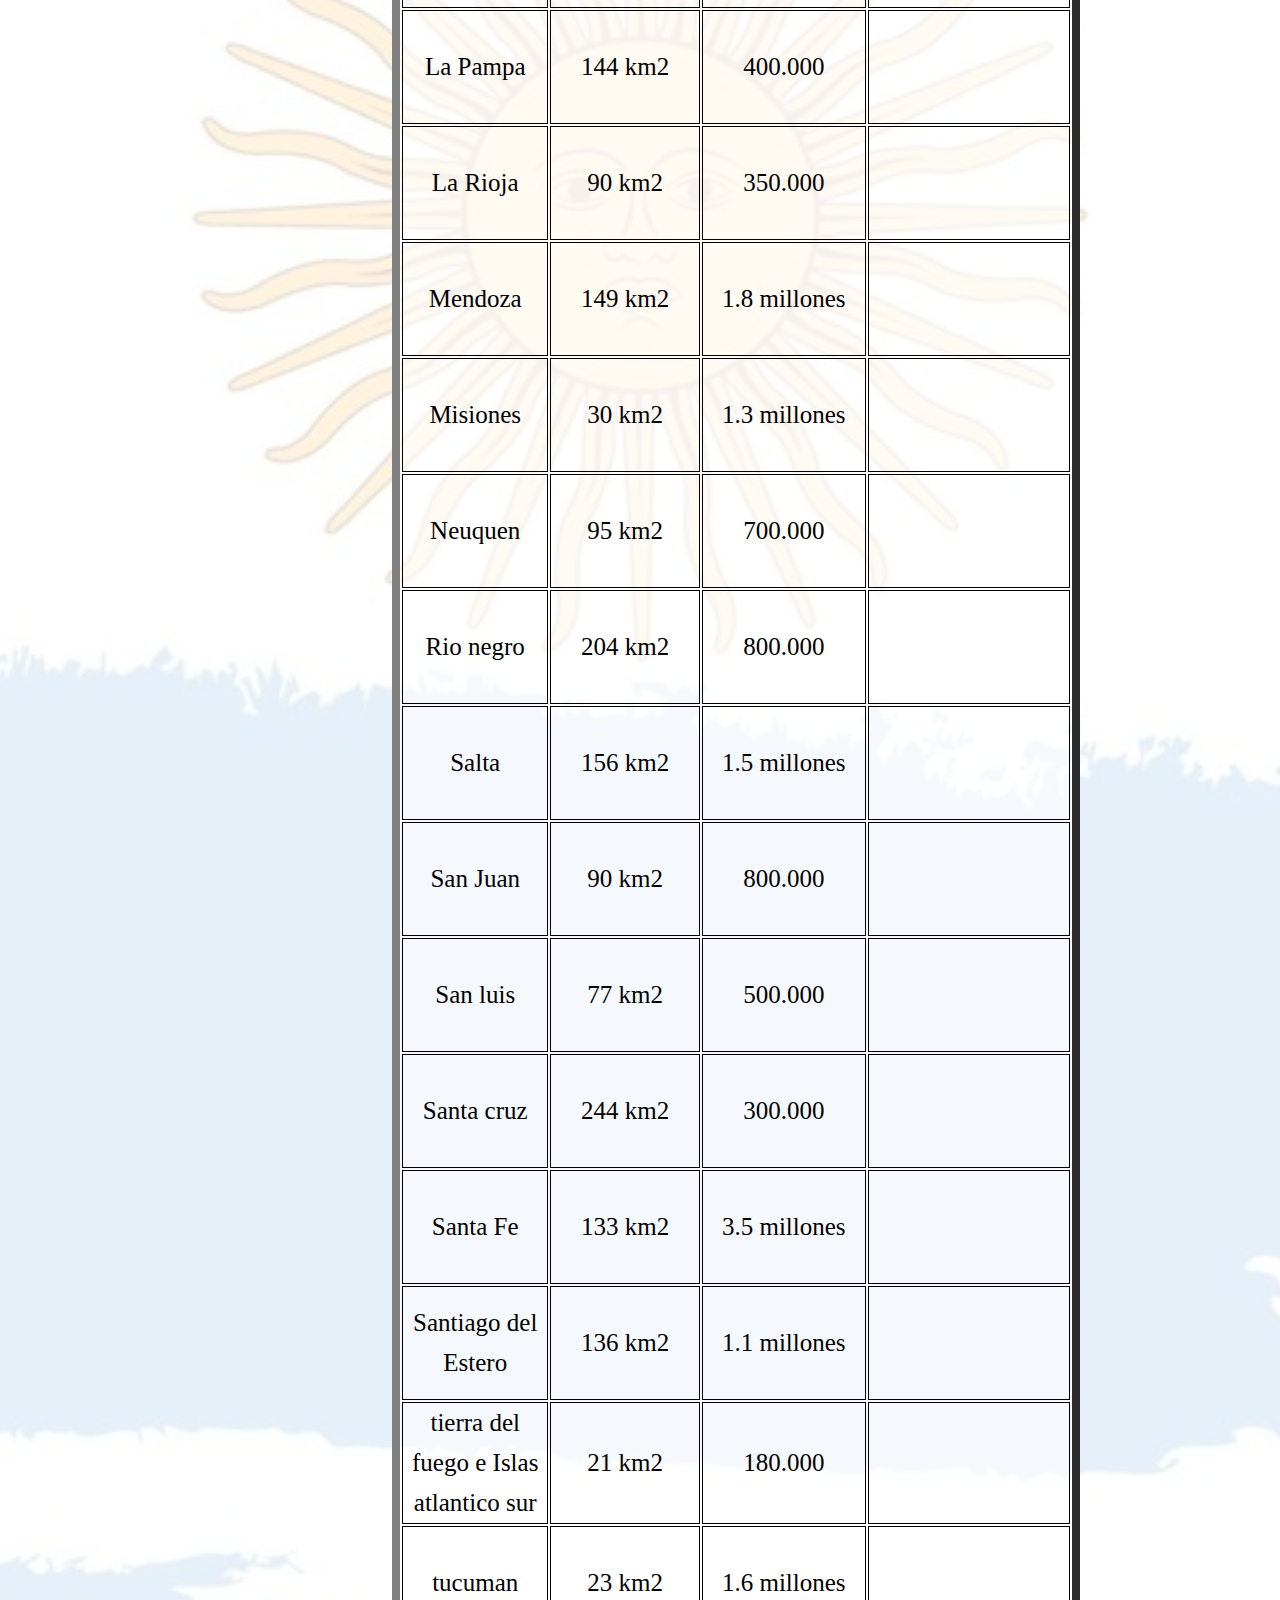
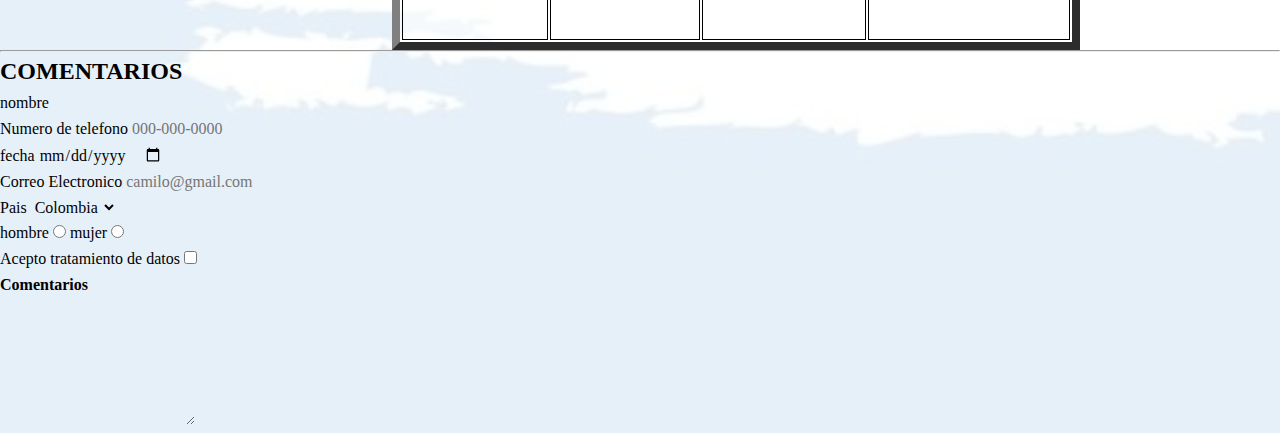
<file: practica.html>
<!DOCTYPE html>
<html lang ="es">
    <head>
    <meta charset="UTF-8"/>
    <meta name="viewport" content="width=device-width,  intial-scale=1.0"/>
    <link rel="stylesheet" href="./style.css"/>
    <link rel="stylesheet" href="./reset.css"/>
    <title>practica</title>
</head>

<body>
  <header class="menu">
    <img src="banderita.jpg"  id="banderita"  height="30" width="130"/>
    <h1 id="titulo">ARGENTINA</h1>
    <div id="sub">
   <a href="./historia.html" id="sub1"> <h2>HISTORIA</h2></a>
   <a href ="./econommia.html" id="sub2" >  <h2>ECONOMIA</h2></a>
   <a href="./turismo.html"id="sub3" >  <h2>TURISMO</h2></a>
   <a href="./crisis.html" id="sub4" > <h2> CRISIS ECONOMICA</h2></a>
</div>


</header>
<hr>
  
<main>
   
    <div id="textoprincipal">
   
    <p>Argentina actualmente es el <b>octavo pais mas grande del mundo</b>, cuarto en america y segundo
        en america latina solo superado por brasil, cuenta con una extension de 2,700.000 km2 es un pais
        conocido por su <b>gran riqueza natural</b>, su gran extension tambien permite que exista una fauna y flora
        diversa desde el norte con sus zonas mas selvaticas hasta el sur con las zonas semi-aridas de la patagonia
        lo que lo hace un <em>pais importante turisticamente,</em> tambien es uno de los paises mas ricos en PIB
        de America latina <b>ocupando el tercer puesto </b> solo superado por Brasil y Mexico, asimismo Argentina
        es el <b>segundo pais con mayor indice de desarrollo humano solo superado por chile</b>, su modelo economico permite
        la eduacion gratuita contanto con bajos niveles de analfabetismo esto le ha permitido ser parte del grupo de los 20
        y del NIC.
    </p>

    <p>Argentina es el pais latinoamerica con <b>mas premios nobel contando con cinco en total</b>, tambien es uno de los paises
        mas <b>importantes en latinoamerica en cuanto a exportacion de materias primas</b>, conocido por sus abundancia en recursos naturales
        como la carne vacuna, sus minerales extrategicos y su variedad natural, tambien es uno de los unicos paises que reclaman 
        soberania sobre una porcion de la Antartida contando con seis bases permanentes
    </p>

    <p>Argentina tiene tambien con una historia interesante, desde el descubrimiento fosil de los primeros humanos en el 
        7000 a.C , la <b>existencia del imperio Inca </b>y otros pueblos aborigenes mas pequeños, la conquista española del territorio
        y su eventual <b>independizacion en 1816 </b>con conocida entonces como PROVINCIAS UNIDAS DEL RIO DE LA PLATA y <b>adoptando 
        el norme de Argentina posteriormente con la constitucion de 1853</b>, Argentina es un pais envuelto en una historia
        de crisis economicas, golpes de estado y terrorismo de estado pero que aun asi no han evitado que hoy en dia sea unos de los
        paises <b>mas ricos e importantes de la region</b>
    </p>

    <p>Politicamente argentina esta<b>conformado por 24 jurisdicciones autogobernadas</b> con bandera, fuerza de seguridad
        constitucion propias gozan de tres poderes autonomos que garantizan la descentralizacion mientras delegan facultades
        especificas al Estado Nacional, podemos ver en la parte de abajo una tabla con mas espeficaciones de estos 24 jurisdicciones
    </p>

</div>

 <div id="tabla">
    <table border="8" cellspacing="2" cellpadding="10">
        <thead>
            <th>PROVINCIA</th>
            <th>EXTENSION</th>
            <th>HABITANTES</th>
            <th>UBICACION</th>
        </thead>

        <tbody>
            <tr>
                <td>Buenos Aires</td>
                <td>307 km2</td>
                <td>17 millones</td>
                <td><iframe src="https://www.google.com/maps/embed?pb=!1m18!1m12!1m3!1d105073.23949906467!2d-58.43329845000001!3d-34.615823750000004!2m3!1f0!2f0!3f0!3m2!1i1024!2i768!4f13.1!3m3!1m2!1s0x95bcca3b4ef90cbd%3A0xa0b3812e88e88e87!2sBuenos%20Aires%2C%20Cdad.%20Aut%C3%B3noma%20de%20Buenos%20Aires%2C%20Argentina!5e0!3m2!1ses-419!2sco!4v1716353053376!5m2!1ses-419!2sco" width="200" height="100" style="border:0;" allowfullscreen="" loading="lazy" referrerpolicy="no-referrer-when-downgrade"></iframe>
                </td>
            </tr>

            <tr>
                <td>Catamarca</td>
                <td>102 km2</td>
                <td>400.000</td>
                <td><iframe src="https://www.google.com/maps/embed?pb=!1m18!1m12!1m3!1d56119.97404422858!2d-65.77515985000001!3d-28.464534049999997!2m3!1f0!2f0!3f0!3m2!1i1024!2i768!4f13.1!3m3!1m2!1s0x942428bf1d0f9fcd%3A0x7e1edd4b1609861a!2sSan%20Fernando%20del%20Valle%20de%20Catamarca%2C%20Catamarca%2C%20Argentina!5e0!3m2!1ses-419!2sco!4v1716274584750!5m2!1ses-419!2sco" width="200" height="100" style="border:0;" allowfullscreen="" loading="lazy" referrerpolicy="no-referrer-when-downgrade"></iframe></td>
            </tr>
            <tr>
                <td>Chaco</td>
                <td>99 km2</td>
                <td>1.5 millones</td>
                <td><iframe src="https://www.google.com/maps/embed?pb=!1m18!1m12!1m3!1d3669722.786517817!2d-60.899912549999996!3d-26.07561285!2m3!1f0!2f0!3f0!3m2!1i1024!2i768!4f13.1!3m3!1m2!1s0x9440effae3c87247%3A0x4eaf96c0979eec95!2sChaco%2C%20Argentina!5e0!3m2!1ses-419!2sco!4v1716274690756!5m2!1ses-419!2sco" width="200" height="100" style="border:0;" allowfullscreen="" loading="lazy" referrerpolicy="no-referrer-when-downgrade"></iframe></td>
            </tr>
            <tr>
                <td>Chubut</td>
                <td>225 km2</td>
                <td>600.000</td>
                <td><iframe src="https://www.google.com/maps/embed?pb=!1m18!1m12!1m3!1d2940624.7270477917!2d-70.525625911521!3d-43.96549218479832!2m3!1f0!2f0!3f0!3m2!1i1024!2i768!4f13.1!3m3!1m2!1s0xbde2a3c6a2577047%3A0xdad4458e4b26a228!2sChubut%2C%20Argentina!5e0!3m2!1ses-419!2sco!4v1716274711907!5m2!1ses-419!2sco" width="200" height="100" style="border:0;" allowfullscreen="" loading="lazy" referrerpolicy="no-referrer-when-downgrade"></iframe></td>
            
            </tr>
            <tr>
                <td>Ciudad de Buenos Aires</td>
                <td>203 km2</td>
                <td>3.120 millones</td>
         
            </tr>
            <tr>
                <td>Cordoba</td>
                <td>166 km2</td>
                <td>3.7 millones</td>
                <td><iframe src="https://www.google.com/maps/embed?pb=!1m18!1m12!1m3!1d217955.54334840146!2d-64.48957600618965!3d-31.39882148995858!2m3!1f0!2f0!3f0!3m2!1i1024!2i768!4f13.1!3m3!1m2!1s0x9432985f478f5b69%3A0xb0a24f9a5366b092!2sC%C3%B3rdoba%2C%20Argentina!5e0!3m2!1ses-419!2sco!4v1716274736774!5m2!1ses-419!2sco" width="200" height="100" style="border:0;" allowfullscreen="" loading="lazy" referrerpolicy="no-referrer-when-downgrade"></iframe></td>
               
            </tr>
            <tr>
                <td>Corrientes</td>
                <td>89 km2</td>
                <td>1.1 millones</td>
                <td><iframe src="https://www.google.com/maps/embed?pb=!1m18!1m12!1m3!1d113262.71073710949!2d-58.874788827763595!3d-27.486075095284725!2m3!1f0!2f0!3f0!3m2!1i1024!2i768!4f13.1!3m3!1m2!1s0x94456b79d5bed36b%3A0xfa999f1ef3b40646!2sCorrientes%2C%20Argentina!5e0!3m2!1ses-419!2sco!4v1716274753200!5m2!1ses-419!2sco" width="200" height="100" style="border:0;" allowfullscreen="" loading="lazy" referrerpolicy="no-referrer-when-downgrade"></iframe></td>
               

            </tr>
            <tr>
                <td>Entre rios</td>
                <td>79 km2</td>
                <td>1.3 millones</td>
                <td><iframe src="https://www.google.com/maps/embed?pb=!1m18!1m12!1m3!1d3464538.8163843844!2d-64.04020321775508!3d-32.005938145057584!2m3!1f0!2f0!3f0!3m2!1i1024!2i768!4f13.1!3m3!1m2!1s0x95a551ddba482fbf%3A0x69284bf0dcd46382!2sEntre%20R%C3%ADos%2C%20Argentina!5e0!3m2!1ses-419!2sco!4v1716274773262!5m2!1ses-419!2sco" width="200" height="100" style="border:0;" allowfullscreen="" loading="lazy" referrerpolicy="no-referrer-when-downgrade"></iframe></td>
                
            </tr>
            
            <tr>
                <td>Formosa</td>
                <td>72 km2</td>
                <td>630.000</td>
                <td><iframe src="https://www.google.com/maps/embed?pb=!1m18!1m12!1m3!1d3713611.053336284!2d-62.5945569235243!3d-24.63838762797213!2m3!1f0!2f0!3f0!3m2!1i1024!2i768!4f13.1!3m3!1m2!1s0x946a2cbe5ef40ca7%3A0xa0b446aec55c5d44!2sFormosa%2C%20Argentina!5e0!3m2!1ses-419!2sco!4v1716274792639!5m2!1ses-419!2sco" width="200" height="100" style="border:0;" allowfullscreen="" loading="lazy" referrerpolicy="no-referrer-when-downgrade"></iframe></td>
            </tr>
            
            <tr>
                <td>Isla Malvinas</td>
                <td>11.7 km2</td>
                <td>2.840</td>
                <td><iframe src="https://www.google.com/maps/embed?pb=!1m18!1m12!1m3!1d1265556.6956969225!2d-60.847119175662876!3d-51.71857669806414!2m3!1f0!2f0!3f0!3m2!1i1024!2i768!4f13.1!3m3!1m2!1s0xbc2a89b94491e3a3%3A0x322aaaff8dd9c53a!2sFIQQ%201ZZ%2C%20Islas%20Malvinas%20(Falkland%20Islands)!5e0!3m2!1ses-419!2sco!4v1716274808202!5m2!1ses-419!2sco" width="200" height="100" style="border:0;" allowfullscreen="" loading="lazy" referrerpolicy="no-referrer-when-downgrade"></iframe></td>
              
            </tr>
            
            <tr>
                <td>Jujuy</td>
                <td>54 km2</td>
                <td>800.000</td>
                <td></td>
        
            </tr>
            
            <tr>
                <td>La Pampa</td>
                <td>144 km2</td>
                <td>400.000</td>
                <td><iframe src="https://www.google.com/maps/embed?pb=!1m18!1m12!1m3!1d116449.47890940147!2d-65.3879576299605!3d-24.205160912195737!2m3!1f0!2f0!3f0!3m2!1i1024!2i768!4f13.1!3m3!1m2!1s0x941b0f4e8bd7a62f%3A0x315150e057f6e499!2sSan%20Salvador%20de%20Jujuy%2C%20Jujuy%2C%20Argentina!5e0!3m2!1ses-419!2sco!4v1716274829287!5m2!1ses-419!2sco" width="200" height="100" style="border:0;" allowfullscreen="" loading="lazy" referrerpolicy="no-referrer-when-downgrade"></iframe></td>
               
            </tr>
            
            <tr>
                <td>La Rioja</td>
                <td>90 km2</td>
                <td>350.000</td>
                <td><iframe src="https://www.google.com/maps/embed?pb=!1m18!1m12!1m3!1d222433.1107365912!2d-67.15114312285648!3d-29.413672070659043!2m3!1f0!2f0!3f0!3m2!1i1024!2i768!4f13.1!3m3!1m2!1s0x9427d9873396f7e5%3A0x3e1c9c348972c7ca!2sLa%20Rioja%2C%20Argentina!5e0!3m2!1ses-419!2sco!4v1716274846655!5m2!1ses-419!2sco" width="200" height="100" style="border:0;" allowfullscreen="" loading="lazy" referrerpolicy="no-referrer-when-downgrade"></iframe></td>
           

            </tr>
            
            <tr>
                <td>Mendoza</td>
                <td>149 km2</td>
                <td>1.8 millones</td>
                <td><iframe src="https://www.google.com/maps/embed?pb=!1m18!1m12!1m3!1d53609.0222283985!2d-68.89971893811469!3d-32.88325636551219!2m3!1f0!2f0!3f0!3m2!1i1024!2i768!4f13.1!3m3!1m2!1s0x967e093ec45179bf%3A0x205a78f6d20efa3a!2sMendoza%2C%20Capital%2C%20Mendoza%2C%20Argentina!5e0!3m2!1ses-419!2sco!4v1716274865395!5m2!1ses-419!2sco" width="200" height="100" style="border:0;" allowfullscreen="" loading="lazy" referrerpolicy="no-referrer-when-downgrade"></iframe></td>
                
            </tr>
            
            <tr>
                <td>Misiones</td>
                <td>30 km2</td>
                <td>1.3 millones</td>
                <td><iframe src="https://www.google.com/maps/embed?pb=!1m18!1m12!1m3!1d3352.1620622585333!2d-68.8414942249816!3d-32.84096046655735!2m3!1f0!2f0!3f0!3m2!1i1024!2i768!4f13.1!3m3!1m2!1s0x967e089e7df871c1%3A0xb15a75ae6b340b36!2sMisiones%2C%20Las%20Heras%2C%20Mendoza%2C%20Argentina!5e0!3m2!1ses-419!2sco!4v1716274882551!5m2!1ses-419!2sco" width="200" height="100" style="border:0;" allowfullscreen="" loading="lazy" referrerpolicy="no-referrer-when-downgrade"></iframe></td>

            </tr>
            
            <tr>
                <td>Neuquen</td>
                <td>95 km2</td>
                <td>700.000</td>
                <td><iframe src="https://www.google.com/maps/embed?pb=!1m18!1m12!1m3!1d99304.0624730739!2d-68.19780232687326!3d-38.94107210951673!2m3!1f0!2f0!3f0!3m2!1i1024!2i768!4f13.1!3m3!1m2!1s0x960a33ba35eb8e35%3A0x6220acb810e3e2f5!2sNeuqu%C3%A9n%2C%20Argentina!5e0!3m2!1ses-419!2sco!4v1716274898768!5m2!1ses-419!2sco" width="200" height="100" style="border:0;" allowfullscreen="" loading="lazy" referrerpolicy="no-referrer-when-downgrade"></iframe></td>
              
            </tr>
            
            <tr>
                <td>Rio negro</td>
                <td>204 km2</td>
                <td>800.000</td>
                <td><iframe src="https://www.google.com/maps/embed?pb=!1m18!1m12!1m3!1d15928.31320272115!2d173.60338302213495!3d3.569458491435622!2m3!1f0!2f0!3f0!3m2!1i1024!2i768!4f13.1!3m3!1m2!1s0x95e282c4b0a6530b%3A0xc2dfc6ff33b0aedb!2sR%C3%ADo%20Negro%2C%20Argentina!5e0!3m2!1ses-419!2sco!4v1716274952126!5m2!1ses-419!2sco" width="200" height="100" style="border:0;" allowfullscreen="" loading="lazy" referrerpolicy="no-referrer-when-downgrade"></iframe></td>

                
            </tr>
            
            <tr>
                <td>Salta</td>
                <td>156 km2</td>
                <td>1.5 millones</td>
                <td><iframe src="https://www.google.com/maps/embed?pb=!1m18!1m12!1m3!1d115903.57677960934!2d-65.5130299165002!3d-24.79590639801217!2m3!1f0!2f0!3f0!3m2!1i1024!2i768!4f13.1!3m3!1m2!1s0x941bc3a35151b7f9%3A0xa5cd992cd587f206!2sSalta%2C%20Argentina!5e0!3m2!1ses-419!2sco!4v1716274970066!5m2!1ses-419!2sco" width="200" height="100" style="border:0;" allowfullscreen="" loading="lazy" referrerpolicy="no-referrer-when-downgrade"></iframe></td>
                
            </tr>
            
            <tr>
                <td>San Juan</td>
                <td> 90 km2</td>
                <td>800.000</td>
                <td><iframe src="https://www.google.com/maps/embed?pb=!1m18!1m12!1m3!1d54411.619468600606!2d-68.61061704865632!3d-31.53167870609233!2m3!1f0!2f0!3f0!3m2!1i1024!2i768!4f13.1!3m3!1m2!1s0x96814029a33cd497%3A0xbff3a3a0233cfcb3!2sSan%20Juan%2C%20Argentina!5e0!3m2!1ses-419!2sco!4v1716274991721!5m2!1ses-419!2sco" width="200" height="100" style="border:0;" allowfullscreen="" loading="lazy" referrerpolicy="no-referrer-when-downgrade"></iframe></td>

            </tr>
            
            <tr>
                <td>San luis</td>
                <td>77 km2</td>
                <td>500.000</td>
                <td><iframe src="https://www.google.com/maps/embed?pb=!1m18!1m12!1m3!1d53356.993639304674!2d-66.35086529358345!3d-33.29757836162868!2m3!1f0!2f0!3f0!3m2!1i1024!2i768!4f13.1!3m3!1m2!1s0x95d43954196ca6cd%3A0x7fc2e3b4d49ecc83!2sSan%20Luis%2C%20Argentina!5e0!3m2!1ses-419!2sco!4v1716275007498!5m2!1ses-419!2sco" width="200" height="100" style="border:0;" allowfullscreen="" loading="lazy" referrerpolicy="no-referrer-when-downgrade"></iframe></td>
                

            </tr>
            
            <tr>
                <td>Santa cruz</td>
                <td>244 km2</td>
                <td>300.000</td>
                <td><iframe src="https://www.google.com/maps/embed?pb=!1m18!1m12!1m3!1d5353440.816018268!2d-74.91448903601723!3d-49.06792410699001!2m3!1f0!2f0!3f0!3m2!1i1024!2i768!4f13.1!3m3!1m2!1s0xbdb6fbfdc37f535f%3A0xe4b90d77fdc8237c!2sSanta%20Cruz%2C%20Argentina!5e0!3m2!1ses-419!2sco!4v1716275036057!5m2!1ses-419!2sco" width="200" height="100" style="border:0;" allowfullscreen="" loading="lazy" referrerpolicy="no-referrer-when-downgrade"></iframe></td>
                
            </tr>
            <tr>
                <td>Santa Fe</td>
                <td>133 km2</td>
                <td>3.5 millones</td>
                <td><iframe src="https://www.google.com/maps/embed?pb=!1m18!1m12!1m3!1d3496135.5951292296!2d-63.52081737844363!3d-31.159865920984533!2m3!1f0!2f0!3f0!3m2!1i1024!2i768!4f13.1!3m3!1m2!1s0x944ac01eb26c186f%3A0x8e3e4e20675a3bbc!2sSanta%20Fe%2C%20Argentina!5e0!3m2!1ses-419!2sco!4v1716275063495!5m2!1ses-419!2sco" width="200" height="100" style="border:0;" allowfullscreen="" loading="lazy" referrerpolicy="no-referrer-when-downgrade"></iframe></td>
                
            </tr>
            <tr>
                <td>Santiago del Estero</td>
                <td>136 km2</td>
                <td>1.1 millones</td>
                <td><iframe src="https://www.google.com/maps/embed?pb=!1m18!1m12!1m3!1d3496135.5951292296!2d-63.52081737844363!3d-31.159865920984533!2m3!1f0!2f0!3f0!3m2!1i1024!2i768!4f13.1!3m3!1m2!1s0x943b526adf33f96b%3A0x9a9d18ed7764c8d6!2sSantiago%20del%20Estero%2C%20Argentina!5e0!3m2!1ses-419!2sco!4v1716275084749!5m2!1ses-419!2sco" width="200" height="100" style="border:0;" allowfullscreen="" loading="lazy" referrerpolicy="no-referrer-when-downgrade"></iframe></td>
                
            </tr>
            
            <tr>
                <td>tierra del fuego e Islas atlantico sur</td>
                <td>21 km2</td>
                <td>180.000</td>
                <td><iframe src="https://www.google.com/maps/embed?pb=!1m18!1m12!1m3!1d1204983.6965451322!2d-67.52099332521247!3d-53.852044840368535!2m3!1f0!2f0!3f0!3m2!1i1024!2i768!4f13.1!3m3!1m2!1s0xbc4c22cfd9432921%3A0x80ee54358cf0d88d!2sTierra%20del%20Fuego%2C%20Argentina!5e0!3m2!1ses-419!2sco!4v1716275099842!5m2!1ses-419!2sco" width="200" height="100" style="border:0;" allowfullscreen="" loading="lazy" referrerpolicy="no-referrer-when-downgrade"></iframe></td>
                
            </tr>
            <tr>
                <td>tucuman</td>
                <td>23 km2</td>
                <td>1.6 millones</td>
                <td><iframe src="https://www.google.com/maps/embed?pb=!1m18!1m12!1m3!1d54093803.215936616!2d-99.23800644555573!3d-34.155967369734924!2m3!1f0!2f0!3f0!3m2!1i1024!2i768!4f13.1!3m3!1m2!1s0x94223792d6c56903%3A0xf88d5b92b5c56527!2sSan%20Miguel%20de%20Tucum%C3%A1n%2C%20Tucum%C3%A1n%2C%20Argentina!5e0!3m2!1ses-419!2sco!4v1716275126848!5m2!1ses-419!2sco" width="200" height="100" style="border:0;" allowfullscreen="" loading="lazy" referrerpolicy="no-referrer-when-downgrade"></iframe></td>
                

            </tr>
        </tbody>
    </table>
 </div>


</main>

  <footer>
  <hr>
<h2>COMENTARIOS</h2>
<form>
    <label for="nombre">nombre</label>
    <input type="text" name="nombre" />
</br>
    <label for="PhoneNumber">Numero de telefono</label>
    <input type="tel" name="PhoneNumber" pattern="[0-9]{3}-[0-9]{3}-[0-9]{4}" placeholder="000-000-0000"/>
</br>
    <label for="DOB">fecha</label>
    <input type="date" name="DOB">
</br>
<label for="email">Correo Electronico</label>
<input type="email" name="email" placeholder="camilo@gmail.com">
</br>
<label for="pais">Pais</label>
<select id="pais">
    <option value="Colombia">Colombia</option>
    <option value="Argentina">Argentina</option>
    <option value="Chile">Chile</option>
    <option value="Venezuela">Venezuela</option>
    <option value="Brasil">Brasil</option>
</select>
</br>
<label for="hombre">hombre</label>
<input type="radio" id="hombre" name="sexo">
<label for="mujer">mujer</label>
<input type="radio" id="mujer" name="sexo">
</br>
<label for="datos">Acepto tratamiento de datos</label>
<input type="checkbox" name="datos">
</br>

<label for="comments"><b>Comentarios</b></label></form>
<textarea id="comments"  rows="5" cols="20"></textarea>


</br>




</form>


  </footer>
</body>
</html>
</file>
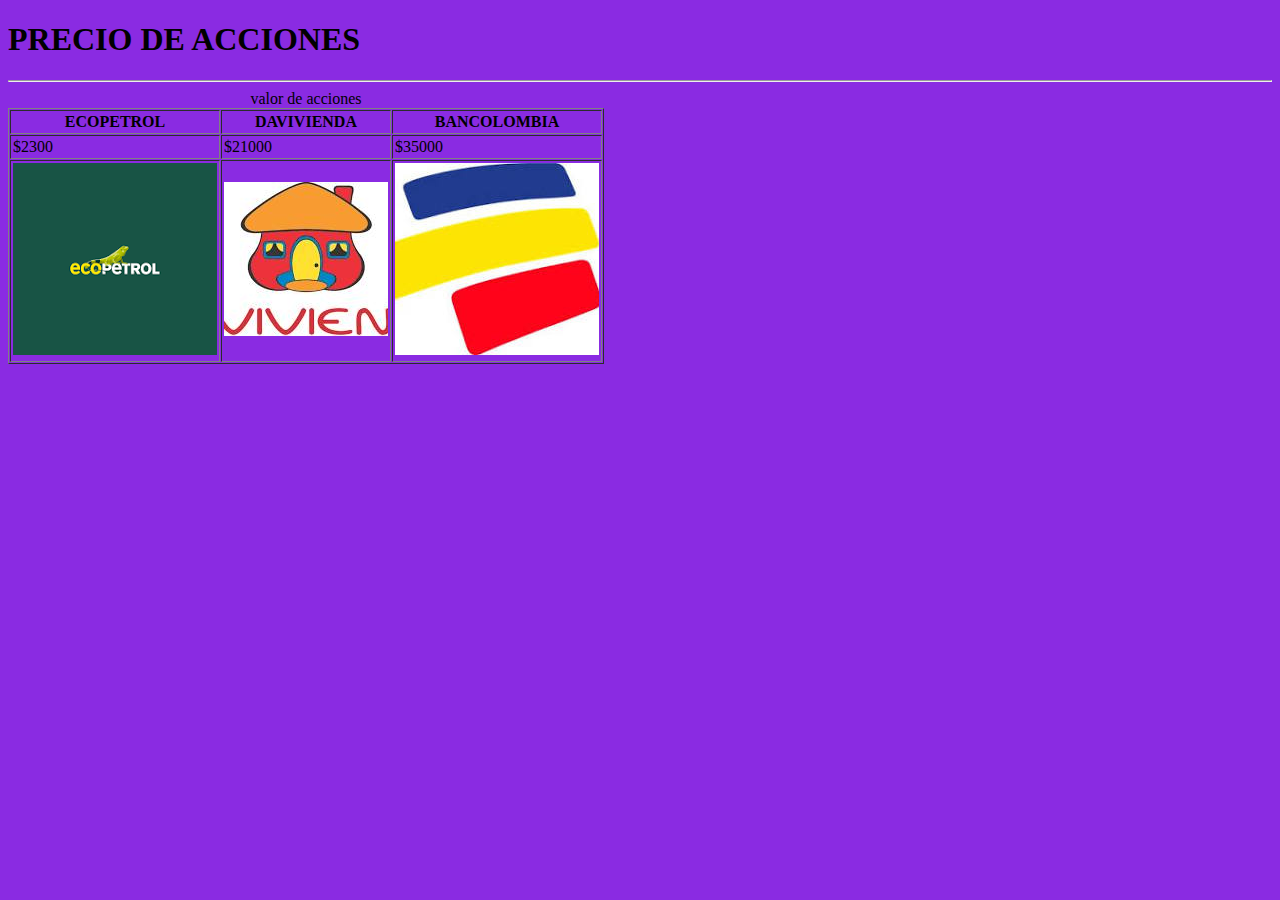
<file: PreciosAccion.html>
<!DOCTYPE html>
<html lang="es">
    <head>
        <meta charset="UTF-8"/>
        <meta name="viewport" content="width=device-width, intial-scale=1.0">
        <title>precio acciones</title>
    </head>
    <body style="background-color: blueviolet;">
        <h1>PRECIO DE ACCIONES</h1>
        <hr/>

        <table border="1" cellpadding="2" cellspacing="1">
            <caption>valor de acciones</caption>
            <thead>
            <th>ECOPETROL</th>
            <th>DAVIVIENDA</th>
            <th>BANCOLOMBIA</th>
            </thead>

            <tbody>
                <tr>
                    <td>$2300</td>
                    <td>$21000</td>
                    <td>$35000</td>
                </tr>

                <tr>
                    <td><a href="https://www.ecopetrol.com.co/wps/portal/"><img src="./ecopetrol.png"></a></td>
                    <td><a href="https://www.bancolombia.com/personas"><img src="./davivienda.jpeg"></a></td>
                    <td><a href="https://www.bancolombia.com/acerca-de/sala-prensa/kit-de-prensa"><img src="./bancolombia.jpeg"></a></td>
                </tr>

                
            </tbody>
            
        </table>
    </body>
</html>
</file>
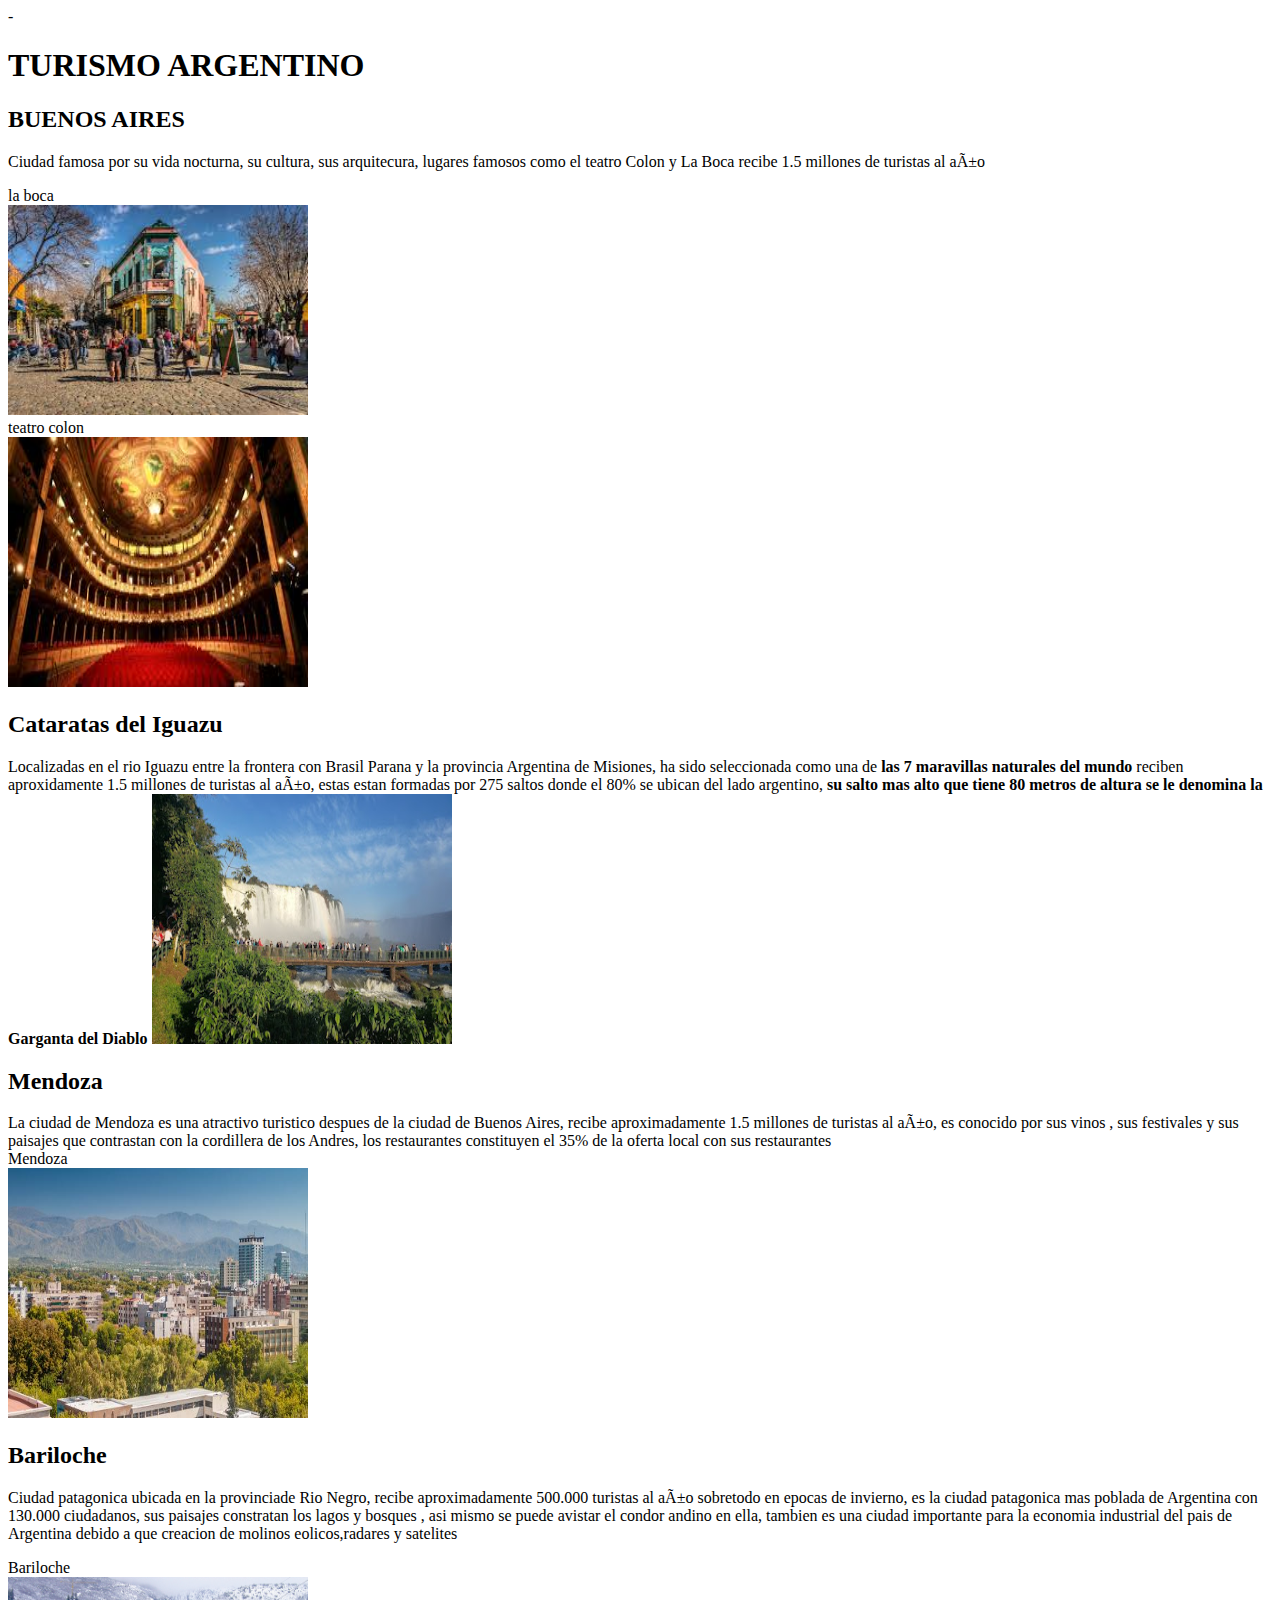
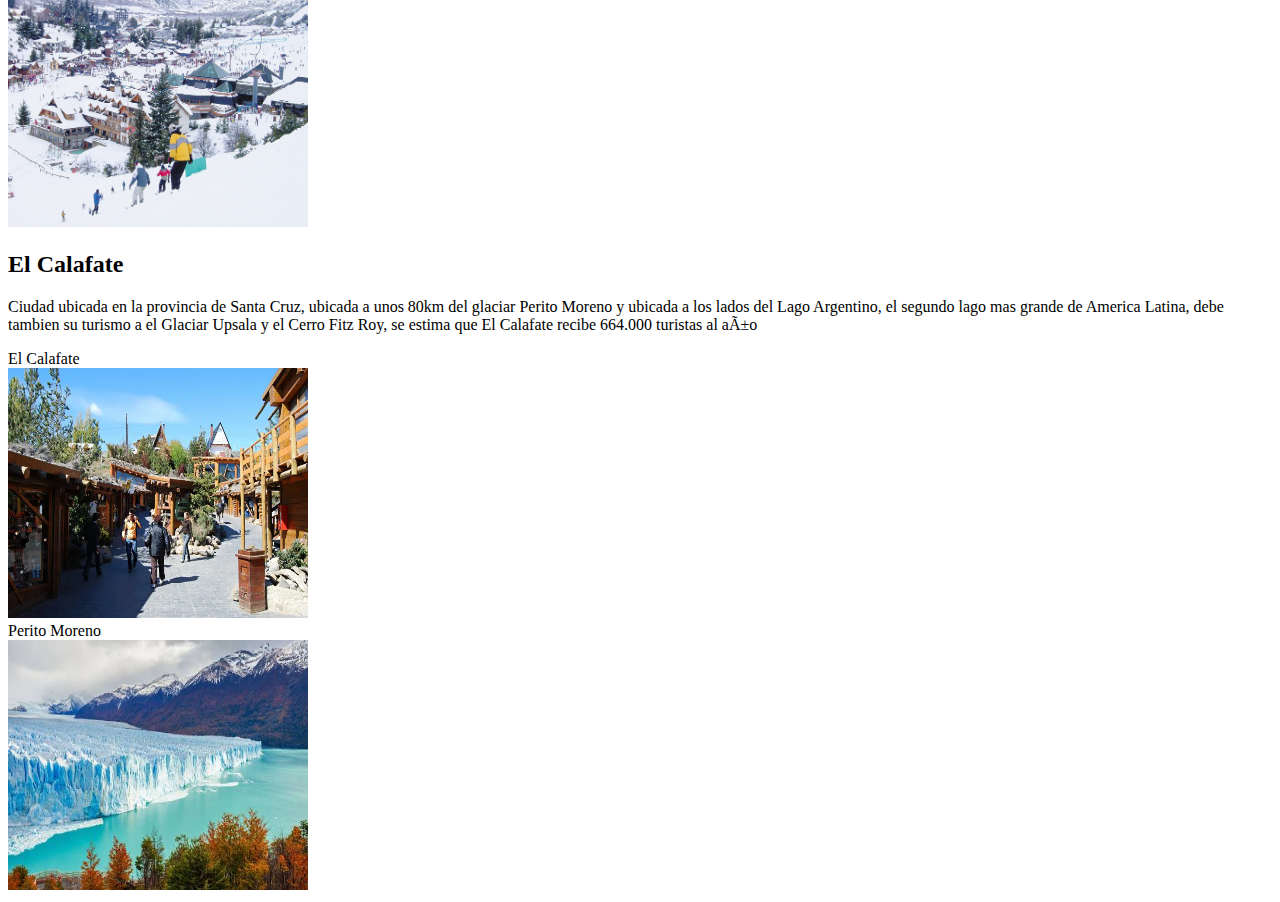
<file: turismo.html>
<!DOCTYPE html>
<html lang="es">
    <head>
        <meta charset="UTF-8/">
        <meta name="viewport" content="width=device-width, intial-scale=1.0"/>
        <title>TURISMO ARGENTINO</title> 
-    </head>
<bpdy>
    <h1>TURISMO ARGENTINO</h1>
    

    <h2>BUENOS AIRES</h2>
    <p>Ciudad famosa por su vida nocturna, su cultura, sus arquitecura, lugares famosos como el teatro Colon  y La Boca recibe 1.5 millones de turistas al año</b>
        <figcaption>la boca</figcaption>
        <img src="la boca buenos aires.jpeg" width="300" heigh="250">
        <iframe src="https://www.google.com/maps/embed?pb=!1m18!1m12!1m3!1d13130.71013509451!2d-58.361695399999995!3d-34.6375884!2m3!1f0!2f0!3f0!3m2!1i1024!2i768!4f13.1!3m3!1m2!1s0x95a334b0bf5ff0a5%3A0x3858a68c0d7599a0!2sLa%20Boca%2C%20Cdad.%20Aut%C3%B3noma%20de%20Buenos%20Aires%2C%20Argentina!5e0!3m2!1ses-419!2sco!4v1716345525923!5m2!1ses-419!2sco" width="300" height="210" style="border:0;" allowfullscreen="" loading="lazy" referrerpolicy="no-referrer-when-downgrade"></iframe>
        <figcaption>teatro colon</figcaption>
        <img src="teatro colon.jpeg" width="300" height="250">
        <iframe src="https://www.google.com/maps/embed?pb=!1m14!1m8!1m3!1d13136.482604962326!2d-58.3835359!3d-34.6011105!3m2!1i1024!2i768!4f13.1!3m3!1m2!1s0x95bccac630121623%3A0x53386f2ac88991a9!2sTeatro%20Col%C3%B3n!5e0!3m2!1ses-419!2sco!4v1716345626613!5m2!1ses-419!2sco" width="300" height="250" style="border:0;" allowfullscreen="" loading="lazy" referrerpolicy="no-referrer-when-downgrade"></iframe>
    </p>


    <h2>Cataratas del Iguazu</h2>
<p>Localizadas en el rio Iguazu entre la frontera con Brasil Parana y la provincia Argentina de Misiones, ha sido
    seleccionada como una de <b>las 7 maravillas naturales del mundo</b> reciben aproxidamente 1.5 millones de turistas al año,
    estas estan formadas por 275 saltos donde el 80% se ubican del lado argentino, <b>su salto mas alto que tiene 80 metros de altura
    se le denomina la Garganta del Diablo</b>

    <img src="iguazu.jpg" width="300" height="250">
    <iframe src="https://www.google.com/maps/embed?pb=!1m14!1m8!1m3!1d14381.107057481198!2d-54.4366662!3d-25.695259!3m2!1i1024!2i768!4f13.1!3m3!1m2!1s0x94f6ea0ca3aa1b6d%3A0x917b75179c5e987e!2sLas%20Cataratas%20del%20Iguaz%C3%BA!5e0!3m2!1ses-419!2sco!4v1716343969036!5m2!1ses-419!2sco" width="300" height="250
    " style="border:0;" allowfullscreen="" loading="lazy" referrerpolicy="no-referrer-when-downgrade"></iframe>
</p>

<h2>Mendoza</h2>
La ciudad de Mendoza es una atractivo turistico despues de la ciudad de Buenos Aires, recibe aproximadamente 1.5 millones de turistas al año,
es conocido por sus vinos , sus festivales y sus paisajes que contrastan con la cordillera de los Andres, los restaurantes constituyen 
el 35% de la oferta local con sus restaurantes

<figcaption>Mendoza</figcaption>
<img src="mendoza.jpeg" width="300" height="250">
<iframe src="https://www.google.com/maps/embed?pb=!1m18!1m12!1m3!1d26804.48727013532!2d-68.8585191!3d-32.8833352!2m3!1f0!2f0!3f0!3m2!1i1024!2i768!4f13.1!3m3!1m2!1s0x967e093ec45179bf%3A0x205a78f6d20efa3a!2sMendoza%2C%20Capital%2C%20Mendoza%2C%20Argentina!5e0!3m2!1ses-419!2sco!4v1716344565121!5m2!1ses-419!2sco" width="300" height="250" style="border:0;" allowfullscreen="" loading="lazy" referrerpolicy="no-referrer-when-downgrade"></iframe>

<h2>Bariloche</h2>
<p>Ciudad patagonica ubicada en la provinciade Rio Negro, recibe aproximadamente 500.000 turistas al año
    sobretodo en epocas de invierno, es la ciudad patagonica mas poblada de Argentina con 130.000 ciudadanos, sus paisajes
constratan los lagos y bosques , asi mismo se puede avistar el condor andino en ella, tambien es una ciudad importante para la 
economia industrial del pais de Argentina debido a que creacion de molinos eolicos,radares y satelites </p>

<figcaption>Bariloche</figcaption>
<img src="bariloche.jpeg" width="300" height="250">
<iframe src="https://www.google.com/maps/embed?pb=!1m18!1m12!1m3!1d96169.0483873069!2d-71.33991449999999!3d-41.12835284999999!2m3!1f0!2f0!3f0!3m2!1i1024!2i768!4f13.1!3m3!1m2!1s0x961a7b1520c860e5%3A0x8210ae97cb7b9a65!2sSan%20Carlos%20de%20Bariloche%2C%20R%C3%ADo%20Negro%2C%20Argentina!5e0!3m2!1ses-419!2sco!4v1716344989455!5m2!1ses-419!2sco" width="300" height="250" style="border:0;" allowfullscreen="" loading="lazy" referrerpolicy="no-referrer-when-downgrade"></iframe>


<h2>El Calafate</h2>
<p>Ciudad ubicada en la provincia de Santa Cruz, ubicada a unos 80km del glaciar Perito Moreno y ubicada a los lados del Lago Argentino, el segundo
    lago mas grande de America Latina, debe tambien su turismo a el Glaciar Upsala y el Cerro Fitz Roy, se estima que 
    El Calafate recibe 664.000 turistas al año
</p>

<figcaption>El Calafate</figcaption>
<img src="calafate.webp" width="300" height="250">
<iframe src="https://www.google.com/maps/embed?pb=!1m18!1m12!1m3!1d40752.809871297744!2d-72.29781995!3d-50.3283069!2m3!1f0!2f0!3f0!3m2!1i1024!2i768!4f13.1!3m3!1m2!1s0xbdbb0cc0138f62cb%3A0x30d4035d88e4dc69!2sEl%20Calafate%2C%20Santa%20Cruz%2C%20Argentina!5e0!3m2!1ses-419!2sco!4v1716345349855!5m2!1ses-419!2sco" width="300" height="250" style="border:0;" allowfullscreen="" loading="lazy" referrerpolicy="no-referrer-when-downgrade"></iframe>
<figcaption>Perito Moreno</figcaption>
<img src="perito moreno.jpeg" width="300" height="250">
<iframe src="https://www.google.com/maps/embed?pb=!1m18!1m12!1m3!1d358876.2319698514!2d-73.36702784401426!3d-50.50935578151607!2m3!1f0!2f0!3f0!3m2!1i1024!2i768!4f13.1!3m3!1m2!1s0xbda4c963217850c3%3A0xa481a2efaf7479be!2sGlaciar%20Perito%20Moreno!5e1!3m2!1ses-419!2sco!4v1716345421955!5m2!1ses-419!2sco" width="300" height="250" style="border:0;" allowfullscreen="" loading="lazy" referrerpolicy="no-referrer-when-downgrade"></iframe>



</body>
</html>
</file>
<file: styleHistoria.css>
section{
    background-image: url(./famosos.png);
    background-color: rgba(236, 241, 245, 0.918);
    background-blend-mode: soft-light;
    background-size:200%;
    background-position:-350px;
    border: 20px solid;
    border-image: linear-gradient(to left, rgb(0, 38, 255, 0.5), rgb(105, 255, 230, 0.2));
    border-image-slice: 1;
   
}

main{
    text-align: center;
    width: 60vw;
    overflow: scroll;
    max-height:34em;
    padding: 20px 20px 0 0 ;

}




body{
    display:flex;
    justify-content: space-evenly;
    background-image: url(./lapices.jpeg);
    background-size: contain;
    background-position: -100px;
    background-color: rgba(236, 241, 245, 0.8);
    background-blend-mode: soft-light;
    
}

header{
    display: flex;
    flex-direction: column;
}

h1{
    font-size: 18px;
    text-shadow: -2px -3px 2px grey;
    color: rgb(114, 199, 255 , 0.6);
}

h3{
    font-size: 30px;
    text-shadow: -2px -3px 2px grey;
    color:rgba(255, 255, 255, 0);
}

h2{
    font-size: 30px;
    text-shadow: -2px -3px 2px grey;
    color:rgba(255, 255, 255, 0);
}

h1:hover{
    color:rgb(0, 132, 255);
}

h2:hover{
        color:rgb(0, 132, 255);
}

p:hover{
        color:rgb(0, 132, 255);
}

figcaption:hover{
    color:rgb(0, 132, 255);
}

li:hover{
   color:rgb(0, 132, 255);
}

img{
    filter:opacity(0.1)
}

img:hover{
    filter:opacity(1);
}

figcaption{
    font-size: 20px;
    text-shadow: -1px -1px 2px grey;
    color:rgba(255, 255, 255, 0);
}

li,ul,ol,p{font-size: 20px;
    text-shadow: -1px -1px 2px grey;
    color:rgba(255, 255, 255, 0);

}


#tituloHistoria{
    font-size: 40px;
    color: blue;
    text-shadow: -2px -3px 2px grey;
    width: 50 vw;
  

    
}


a{
    text-decoration: none;
}
</file>
<file: style.css>
#contenidoHistoria{ 
    
    background-image: url(./famosos.png);
    background-color:rgba(236, 241, 245, 0.918);
    background-attachment:scroll;
    background-size: 200%;
  
    
}

#headerHistoria{
    display: flex;
    flex-direction: column;
}

#tituloHistoria:hover{
 
    color:rgb(0, 132, 255);
}

#tituloHistoria{
    font-size: 40px;
    background-color: #FAFCFF;
    color: white;
    text-shadow: -2px -3px 2px grey;
    width: 50 vw;
   


}


body{ background-image: url(./banderita.jpg);
    background-color: rgb(255, 255, 255, 0.82);
    background-attachment:scroll;
    background-size: 300%;
    background-position: center;
    background-blend-mode:soft-light;}


main{
    width:70vw;
    margin:auto;

}




#titulo:hover{
 
    color:rgb(0, 132, 255);
}

#sub1:hover{
    font-size: 25px;
    color:rgb(0, 132, 255);
}

#sub2:hover{
    font-size: 25px;
    color:rgb(0, 132, 255);
}



#sub3:hover{
    font-size: 25px;
    color:rgb(0, 132, 255);

}


#sub4:hover{
    font-size: 25;
    color:rgb(0, 132, 255);

}

#titulo{
   
    padding: 10px 0 10px 0;
    font-size: 40px;
}
    
        


#textoprincipal:hover{
    border: 30px white  ;
    overflow:auto;
    color:black;
    transition: 3s;
    flex-direction: column;
    
}
#textoprincipal{
  color:transparent;
    width: 75vw;
    height: 20vw;
    margin: auto;
    font-size: 20px;
    font-family: Arial, Helvetica, sans-serif;
   display:flex;


    
}

p{
    font-family: Arial, Helvetica, sans-serif;
    font-size: 14px ;
    padding: 4em 0em 0em 0em;
}


.menu  {

    background-color: #FAFCFF;
    color: white;
    text-shadow: -2px -3px 2px grey;
    width: 100vw;
    margin:auto;
    display: flex ;
    padding: 0px 0px 0px 40px;
    

        
}

#sub{
     
    
    width: 40vw;
    margin:30px 50px 0 80px ;
    display:flex;
    justify-content: space-around;
    flex-direction: row;
     
    
}


a{
    text-decoration: none;
    color: white;
    font-size: 20px;
}


#tabla{

    padding: 0 0 0 200px;
    
    
}  

table{
    width:75%;
    border-collapse:inherit;
    background-image: url(colores.jpeg);
    background-color: rgb(255, 255, 255, 0.6);
    background-size: contain;
    background-attachment: fixed;
    background-blend-mode:overlay;
   
}


th,td{
    border: 1px solid ;
    text-align: center;
    font-size: 25px;
}   

tr:nth-child(even) {
  
    background-size:2000px 2000px;
    background-position: -300px;
    background-attachment: fixed;
    
}
</file>
